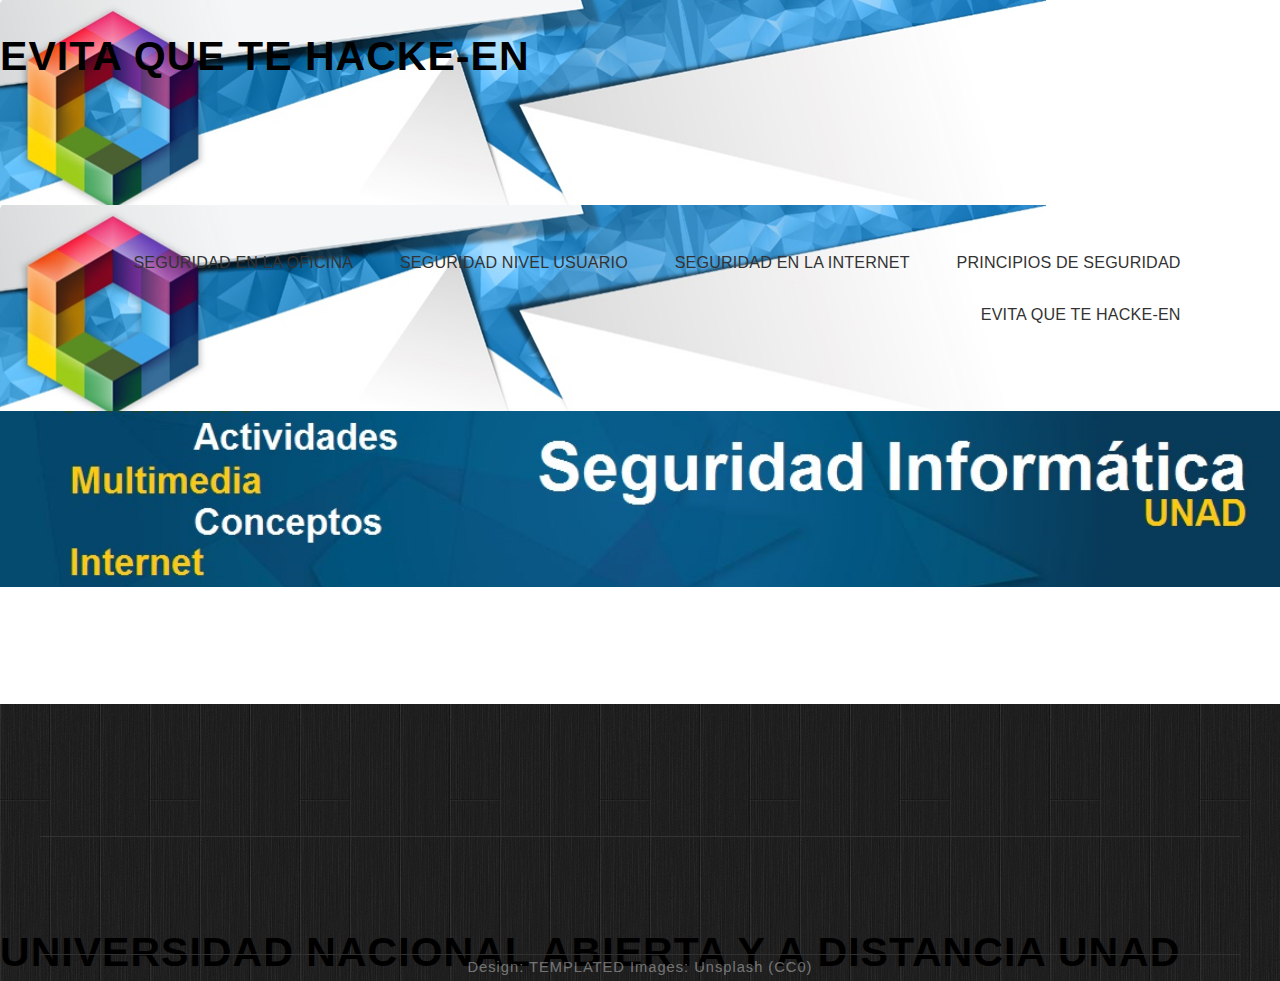
<file: evita que te hacke-en.html>
<!DOCTYPE html>
<html lang ="es">
<head>
	<title>EVITA QUE TE HACKE-EN</title>
		<meta http-equiv="content-type" content="text/html; charset=utf-8" />
		<meta name="description" content="" />
		<meta name="keywords" content="" />
		<link href='http://fonts.googleapis.com/css?family=Roboto+Condensed:700italic,400,300,700' rel='stylesheet' type='text/css'>
		<!--[if lte IE 8]><script src="js/html5shiv.js"></script><![endif]-->
		<script src="http://ajax.googleapis.com/ajax/libs/jquery/1.11.0/jquery.min.js"></script>
		<script src="js/skel.min.js"></script>
		<script src="js/skel-panels.min.js"></script>
		<script src="js/init.js"></script>
		<noscript>
			<link rel="stylesheet" href="css/skel-noscript.css" />
			<link rel="stylesheet" href="css/style.css" />
			<link rel="stylesheet" href="css/style-desktop.css" />
			<link rel="stylesheet" href="css/normalize.css" />
		</noscript>
		<!--[if lte IE 8]><link rel="stylesheet" href="css/ie/v8.css" /><![endif]-->
		<!--[if lte IE 9]><link rel="stylesheet" href="css/ie/v9.css" /><![endif]-->
	<title></title>
</head>
<body>
	<!-- Header -->
	<div id="header"><!-- container i-->
			<div class="container" align="center">
					
				<!-- Logo -->
					<div id="logo">
						<h3><a href="#">Evita que te hacke-en</a></h3>
					</div>
				
				<!-- Nav -->

			</div>
		</div><!--container i-->
		<div id="header">
						
			<div class="container">
					
				<!-- Logo -->
					<!--<div id="logo">
						<h3><a href="#">Seguridad Informática</a></h3>
					</div>-->
				
				<!-- Nav -->

					<nav id="nav">
						<ul>
							
							<li><a href="index.html">Principios de Seguridad</a></li>
							<li><a href="index.html">Seguridad en la Internet</a></li>
							<li><a href="index.html">Seguridad Nivel Usuario</a></li> 
							<li><a href="index.html">Seguridad en la oficina</a></li>
							<li><a href="index.html">Evita que te hacke-en</a></li>
						</ul>
						<!--<ul class="contact">
							<li><a href="#" class="icon icon-twitter"><span>Twitter</span></a></li>
							<li><a href="#" class="icon icon-facebook"><span>Facebook</span></a></li>
							<li><a href="#" class="icon icon-dribbble"><span>Dribbble</span></a></li>
							<li><a href="#" class="icon icon-tumblr"><span>Tumblr</span></a></li>
							<li><a href="#" class="icon icon-rss"><span>Pinterest</span></a></li>
						</ul>-->
					</nav>
			</div>
		</div>
	<!-- Header -->
		
	<!-- Banner -->
		<div id="banner">
			<div class="container">
			</div>
		</div>
	<!-- /Banner -->

	<!-- Main -->
		<div id="page">

			<!-- Extra -->
			
		</div>
	<!-- /Main -->

	<!-- Featured -->
		<div id="featured">
			<div class="container">
				<div class="row">
					<section class="4u">
						
					</section>
				</div>
				<div class="divider"></div>
			</div>
		</div>
	<!-- /Featured -->

	<!-- Footer -->
		<div id="footer">
		<div class="container" align="center">
					
				<!-- Logo -->
					<div id="logo">
						<h3><a href="#">Universidad Nacional Abierta y a Distancia UNAD</a></h3>
					</div>
				
				<!-- Nav -->

			</div>
		</div>
	<!-- /Footer -->

	<!-- Copyright -->
		<div id="copyright" class="container">
			Design: <a href="http://templated.co">TEMPLATED</a> Images: <a href="http://unsplash.com">Unsplash</a> (<a href="http://unsplash.com/cc0">CC0</a>)
		</div>

   		<script src="js/jquery-3.3.1.js"></script>
		<script src="js/modernizr-custom.js"></script>
		<script src="js/prefixfree.js"></script>
</body>
</html>
</file>
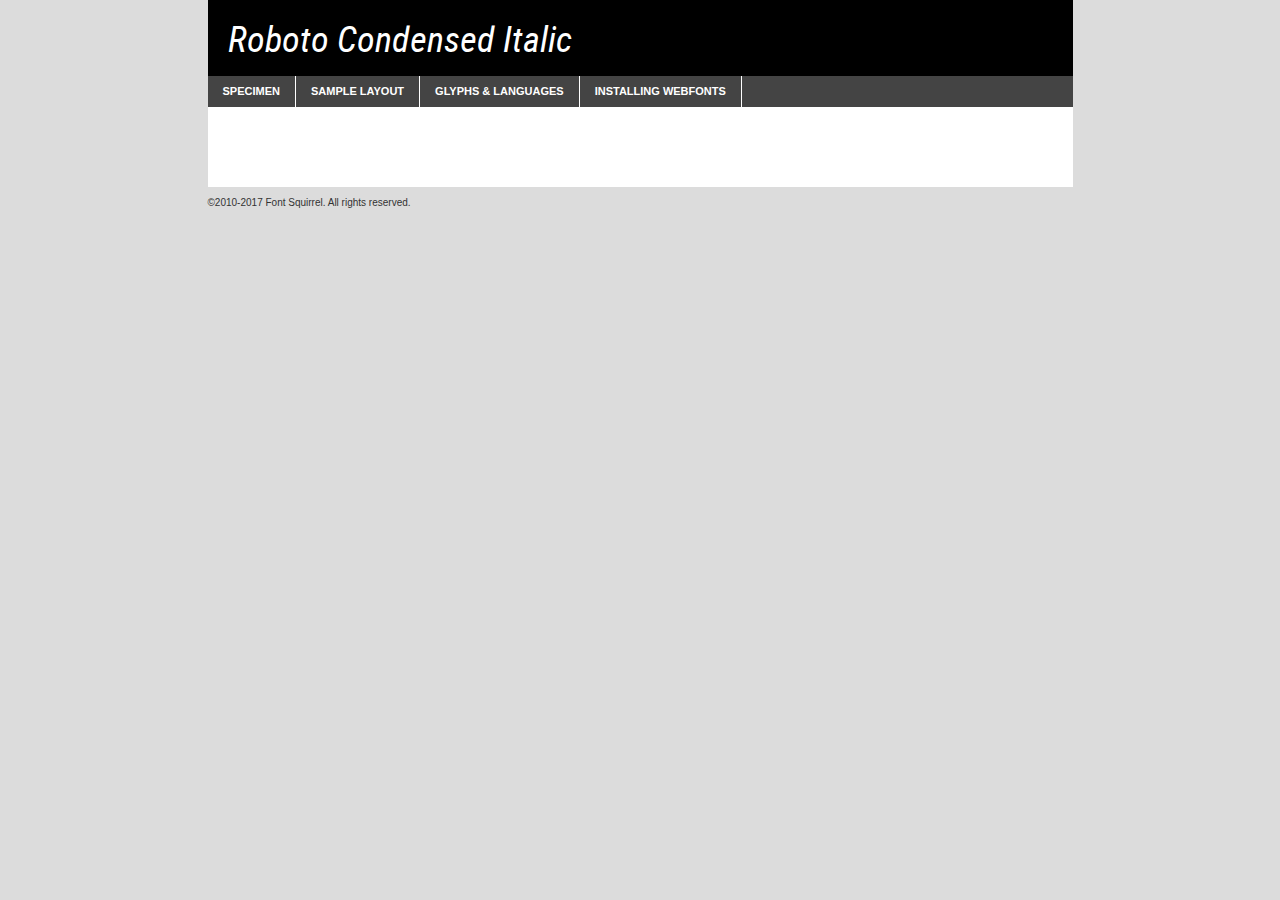
<file: font/robotocondensed-italic-demo.html>
<!DOCTYPE html PUBLIC "-//W3C//DTD XHTML 1.0 Transitional//EN"
	"http://www.w3.org/TR/xhtml1/DTD/xhtml1-transitional.dtd">

<html xmlns="http://www.w3.org/1999/xhtml" xml:lang="en" lang="en">
<head>
	<meta http-equiv="Content-Type" content="text/html; charset=utf-8" />
	<script src="http://ajax.googleapis.com/ajax/libs/jquery/1.7.2/jquery.min.js" type="text/javascript" charset="utf-8"></script>
	<script type="text/javascript">
	(function($){$.fn.easyTabs=function(option){var param=jQuery.extend({fadeSpeed:"fast",defaultContent:1,activeClass:'active'},option);$(this).each(function(){var thisId="#"+this.id;if(param.defaultContent==''){param.defaultContent=1;}
	if(typeof param.defaultContent=="number")
	{var defaultTab=$(thisId+" .tabs li:eq("+(param.defaultContent-1)+") a").attr('href').substr(1);}else{var defaultTab=param.defaultContent;}
	$(thisId+" .tabs li a").each(function(){var tabToHide=$(this).attr('href').substr(1);$("#"+tabToHide).addClass('easytabs-tab-content');});hideAll();changeContent(defaultTab);function hideAll(){$(thisId+" .easytabs-tab-content").hide();}
	function changeContent(tabId){hideAll();$(thisId+" .tabs li").removeClass(param.activeClass);$(thisId+" .tabs li a[href=#"+tabId+"]").closest('li').addClass(param.activeClass);if(param.fadeSpeed!="none")
	{$(thisId+" #"+tabId).fadeIn(param.fadeSpeed);}else{$(thisId+" #"+tabId).show();}}
	$(thisId+" .tabs li").click(function(){var tabId=$(this).find('a').attr('href').substr(1);changeContent(tabId);return false;});});}})(jQuery);
	</script>
	<link rel="stylesheet" href="specimen_files/specimen_stylesheet.css" type="text/css" charset="utf-8" />
	<link rel="stylesheet" href="stylesheet.css" type="text/css" charset="utf-8" />

	<style type="text/css">
					body{
				font-family: 'roboto_condenseditalic';
							}
		</style>

	<title>Roboto Condensed Italic Specimen</title>
	
	
	<script type="text/javascript" charset="utf-8">
		$(document).ready(function() {
			$('#container').easyTabs({defaultContent:1});
		});
	</script>
</head>

<body>
<div id="container">
	<div id="header">
		Roboto Condensed Italic	</div>
	<ul class="tabs">
		<li><a href="#specimen">Specimen</a></li>
		<li><a href="#layout">Sample Layout</a></li>
				<li><a href="#glyphs">Glyphs &amp; Languages</a></li>
		<li><a href="#installing">Installing Webfonts</a></li>
		
	</ul>
	
	<div id="main_content">

		
			<div id="specimen">
		
				<div class="section">
					<div class="grid12 firstcol">
						<div class="huge">AaBb</div>
					</div>
				</div>
		
				<div class="section">
					<div class="glyph_range">A&#x200B;B&#x200b;C&#x200b;D&#x200b;E&#x200b;F&#x200b;G&#x200b;H&#x200b;I&#x200b;J&#x200b;K&#x200b;L&#x200b;M&#x200b;N&#x200b;O&#x200b;P&#x200b;Q&#x200b;R&#x200b;S&#x200b;T&#x200b;U&#x200b;V&#x200b;W&#x200b;X&#x200b;Y&#x200b;Z&#x200b;a&#x200b;b&#x200b;c&#x200b;d&#x200b;e&#x200b;f&#x200b;g&#x200b;h&#x200b;i&#x200b;j&#x200b;k&#x200b;l&#x200b;m&#x200b;n&#x200b;o&#x200b;p&#x200b;q&#x200b;r&#x200b;s&#x200b;t&#x200b;u&#x200b;v&#x200b;w&#x200b;x&#x200b;y&#x200b;z&#x200b;1&#x200b;2&#x200b;3&#x200b;4&#x200b;5&#x200b;6&#x200b;7&#x200b;8&#x200b;9&#x200b;0&#x200b;&amp;&#x200b;.&#x200b;,&#x200b;?&#x200b;!&#x200b;&#64;&#x200b;(&#x200b;)&#x200b;#&#x200b;$&#x200b;%&#x200b;*&#x200b;+&#x200b;-&#x200b;=&#x200b;:&#x200b;;</div>
				</div>
				<div class="section">
					<div class="grid12 firstcol">
						<table class="sample_table">
							<tr><td>10</td><td class="size10">abcdefghijklmnopqrstuvwxyzABCDEFGHIJKLMNOPQRSTUVWXYZ0123456789abcdefghijklmnopqrstuvwxyzABCDEFGHIJKLMNOPQRSTUVWXYZ0123456789abcdefghijklmnopqrstuvwxyzABCDEFGHIJKLMNOPQRSTUVWXYZ</td></tr>
							<tr><td>11</td><td class="size11">abcdefghijklmnopqrstuvwxyzABCDEFGHIJKLMNOPQRSTUVWXYZ0123456789abcdefghijklmnopqrstuvwxyzABCDEFGHIJKLMNOPQRSTUVWXYZ0123456789abcdefghijklmnopqrstuvwxyzABCDEFGHIJKLMNOPQRSTUVWXYZ</td></tr>
							<tr><td>12</td><td class="size12">abcdefghijklmnopqrstuvwxyzABCDEFGHIJKLMNOPQRSTUVWXYZ0123456789abcdefghijklmnopqrstuvwxyzABCDEFGHIJKLMNOPQRSTUVWXYZ0123456789abcdefghijklmnopqrstuvwxyzABCDEFGHIJKLMNOPQRSTUVWXYZ</td></tr>
							<tr><td>13</td><td class="size13">abcdefghijklmnopqrstuvwxyzABCDEFGHIJKLMNOPQRSTUVWXYZ0123456789abcdefghijklmnopqrstuvwxyzABCDEFGHIJKLMNOPQRSTUVWXYZ0123456789abcdefghijklmnopqrstuvwxyzABCDEFGHIJKLMNOPQRSTUVWXYZ</td></tr>
							<tr><td>14</td><td class="size14">abcdefghijklmnopqrstuvwxyzABCDEFGHIJKLMNOPQRSTUVWXYZ0123456789abcdefghijklmnopqrstuvwxyzABCDEFGHIJKLMNOPQRSTUVWXYZ0123456789abcdefghijklmnopqrstuvwxyzABCDEFGHIJKLMNOPQRSTUVWXYZ</td></tr>
							<tr><td>16</td><td class="size16">abcdefghijklmnopqrstuvwxyzABCDEFGHIJKLMNOPQRSTUVWXYZ0123456789abcdefghijklmnopqrstuvwxyzABCDEFGHIJKLMNOPQRSTUVWXYZ</td></tr>
							<tr><td>18</td><td class="size18">abcdefghijklmnopqrstuvwxyzABCDEFGHIJKLMNOPQRSTUVWXYZ0123456789abcdefghijklmnopqrstuvwxyzABCDEFGHIJKLMNOPQRSTUVWXYZ</td></tr>
							<tr><td>20</td><td class="size20">abcdefghijklmnopqrstuvwxyzABCDEFGHIJKLMNOPQRSTUVWXYZ0123456789abcdefghijklmnopqrstuvwxyzABCDEFGHIJKLMNOPQRSTUVWXYZ</td></tr>
							<tr><td>24</td><td class="size24">abcdefghijklmnopqrstuvwxyzABCDEFGHIJKLMNOPQRSTUVWXYZ0123456789abcdefghijklmnopqrstuvwxyzABCDEFGHIJKLMNOPQRSTUVWXYZ</td></tr>
							<tr><td>30</td><td class="size30">abcdefghijklmnopqrstuvwxyzABCDEFGHIJKLMNOPQRSTUVWXYZ0123456789abcdefghijklmnopqrstuvwxyzABCDEFGHIJKLMNOPQRSTUVWXYZ</td></tr>
							<tr><td>36</td><td class="size36">abcdefghijklmnopqrstuvwxyzABCDEFGHIJKLMNOPQRSTUVWXYZ0123456789abcdefghijklmnopqrstuvwxyzABCDEFGHIJKLMNOPQRSTUVWXYZ</td></tr>
							<tr><td>48</td><td class="size48">abcdefghijklmnopqrstuvwxyzABCDEFGHIJKLMNOPQRSTUVWXYZ0123456789abcdefghijklmnopqrstuvwxyzABCDEFGHIJKLMNOPQRSTUVWXYZ</td></tr>
							<tr><td>60</td><td class="size60">abcdefghijklmnopqrstuvwxyzABCDEFGHIJKLMNOPQRSTUVWXYZ0123456789abcdefghijklmnopqrstuvwxyzABCDEFGHIJKLMNOPQRSTUVWXYZ</td></tr>
							<tr><td>72</td><td class="size72">abcdefghijklmnopqrstuvwxyzABCDEFGHIJKLMNOPQRSTUVWXYZ0123456789abcdefghijklmnopqrstuvwxyzABCDEFGHIJKLMNOPQRSTUVWXYZ</td></tr>
							<tr><td>90</td><td class="size90">abcdefghijklmnopqrstuvwxyzABCDEFGHIJKLMNOPQRSTUVWXYZ0123456789abcdefghijklmnopqrstuvwxyzABCDEFGHIJKLMNOPQRSTUVWXYZ</td></tr>
						</table>
				
					</div>
			
				</div>
		
		
		
								<div class="section" id="bodycomparison">


										<div id="xheight">
				<div class="fontbody">&#x25FC;&#x25FC;&#x25FC;&#x25FC;&#x25FC;&#x25FC;&#x25FC;&#x25FC;&#x25FC;&#x25FC;&#x25FC;&#x25FC;&#x25FC;&#x25FC;&#x25FC;&#x25FC;&#x25FC;&#x25FC;&#x25FC;&#x25FC;&#x25FC;&#x25FC;&#x25FC;&#x25FC;&#x25FC;&#x25FC;&#x25FC;&#x25FC;&#x25FC;&#x25FC;&#x25FC;&#x25FC;&#x25FC;&#x25FC;&#x25FC;&#x25FC;&#x25FC;&#x25FC;&#x25FC;&#x25FC;&#x25FC;&#x25FC;&#x25FC;&#x25FC;&#x25FC;&#x25FC;&#x25FC;&#x25FC;&#x25FC;&#x25FC;&#x25FC;&#x25FC;&#x25FC;&#x25FC;&#x25FC;&#x25FC;&#x25FC;&#x25FC;&#x25FC;&#x25FC;&#x25FC;&#x25FC;&#x25FC;&#x25FC;&#x25FC;&#x25FC;&#x25FC;&#x25FC;&#x25FC;&#x25FC;&#x25FC;&#x25FC;&#x25FC;&#x25FC;&#x25FC;&#x25FC;&#x25FC;&#x25FC;&#x25FC;&#x25FC;&#x25FC;&#x25FC;&#x25FC;&#x25FC;&#x25FC;&#x25FC;&#x25FC;&#x25FC;&#x25FC;&#x25FC;&#x25FC;&#x25FC;&#x25FC;&#x25FC;&#x25FC;&#x25FC;&#x25FC;&#x25FC;&#x25FC;body</div><div class="arialbody">body</div><div class="verdanabody">body</div><div class="georgiabody">body</div></div>
										<div class="fontbody" style="z-index:1">
											body<span>Roboto Condensed Italic</span>
										</div>
										<div class="arialbody" style="z-index:1">
											body<span>Arial</span>
										</div>
										<div class="verdanabody" style="z-index:1">
											body<span>Verdana</span>
										</div>
										<div class="georgiabody" style="z-index:1">
											body<span>Georgia</span>
										</div>



								</div>
		
		
				<div class="section psample psample_row1" id="">
					
					<div class="grid2 firstcol">
						<p class="size10"><span>10.</span>Aenean lacinia bibendum nulla sed consectetur. Fusce dapibus, tellus ac cursus commodo, tortor mauris condimentum nibh, ut fermentum massa justo sit amet risus. Nullam id dolor id nibh ultricies vehicula ut id elit. Cum sociis natoque penatibus et magnis dis parturient montes, nascetur ridiculus mus. Nulla vitae elit libero, a pharetra augue.</p>
			
					</div>
					<div class="grid3">
						<p class="size11"><span>11.</span>Aenean lacinia bibendum nulla sed consectetur. Fusce dapibus, tellus ac cursus commodo, tortor mauris condimentum nibh, ut fermentum massa justo sit amet risus. Nullam id dolor id nibh ultricies vehicula ut id elit. Cum sociis natoque penatibus et magnis dis parturient montes, nascetur ridiculus mus. Nulla vitae elit libero, a pharetra augue.</p>
			
					</div>
					<div class="grid3">
						<p class="size12"><span>12.</span>Aenean lacinia bibendum nulla sed consectetur. Fusce dapibus, tellus ac cursus commodo, tortor mauris condimentum nibh, ut fermentum massa justo sit amet risus. Nullam id dolor id nibh ultricies vehicula ut id elit. Cum sociis natoque penatibus et magnis dis parturient montes, nascetur ridiculus mus. Nulla vitae elit libero, a pharetra augue.</p>
			
					</div>
					<div class="grid4">
						<p class="size13"><span>13.</span>Aenean lacinia bibendum nulla sed consectetur. Fusce dapibus, tellus ac cursus commodo, tortor mauris condimentum nibh, ut fermentum massa justo sit amet risus. Nullam id dolor id nibh ultricies vehicula ut id elit. Cum sociis natoque penatibus et magnis dis parturient montes, nascetur ridiculus mus. Nulla vitae elit libero, a pharetra augue.</p>
			
					</div>
					<div class="white_blend"></div>
					
				</div>
				<div class="section psample psample_row2" id="">
					<div class="grid3 firstcol">
						<p class="size14"><span>14.</span>Aenean lacinia bibendum nulla sed consectetur. Fusce dapibus, tellus ac cursus commodo, tortor mauris condimentum nibh, ut fermentum massa justo sit amet risus. Nullam id dolor id nibh ultricies vehicula ut id elit. Cum sociis natoque penatibus et magnis dis parturient montes, nascetur ridiculus mus. Nulla vitae elit libero, a pharetra augue.</p>
			
					</div>
					<div class="grid4">
						<p class="size16"><span>16.</span>Aenean lacinia bibendum nulla sed consectetur. Fusce dapibus, tellus ac cursus commodo, tortor mauris condimentum nibh, ut fermentum massa justo sit amet risus. Nullam id dolor id nibh ultricies vehicula ut id elit. Cum sociis natoque penatibus et magnis dis parturient montes, nascetur ridiculus mus. Nulla vitae elit libero, a pharetra augue.</p>
			
					</div>
					<div class="grid5">
						<p class="size18"><span>18.</span>Aenean lacinia bibendum nulla sed consectetur. Fusce dapibus, tellus ac cursus commodo, tortor mauris condimentum nibh, ut fermentum massa justo sit amet risus. Nullam id dolor id nibh ultricies vehicula ut id elit. Cum sociis natoque penatibus et magnis dis parturient montes, nascetur ridiculus mus. Nulla vitae elit libero, a pharetra augue.</p>
			
					</div>

					<div class="white_blend"></div>

				</div>
				
				<div class="section psample psample_row3" id="">
					<div class="grid5 firstcol">
						<p class="size20"><span>20.</span>Aenean lacinia bibendum nulla sed consectetur. Fusce dapibus, tellus ac cursus commodo, tortor mauris condimentum nibh, ut fermentum massa justo sit amet risus. Nullam id dolor id nibh ultricies vehicula ut id elit. Cum sociis natoque penatibus et magnis dis parturient montes, nascetur ridiculus mus. Nulla vitae elit libero, a pharetra augue.</p>
					</div>
					<div class="grid7">
						<p class="size24"><span>24.</span>Aenean lacinia bibendum nulla sed consectetur. Fusce dapibus, tellus ac cursus commodo, tortor mauris condimentum nibh, ut fermentum massa justo sit amet risus. Nullam id dolor id nibh ultricies vehicula ut id elit. Cum sociis natoque penatibus et magnis dis parturient montes, nascetur ridiculus mus. Nulla vitae elit libero, a pharetra augue.</p>
					</div>
					
					<div class="white_blend"></div>
					
				</div>
				
				<div class="section psample psample_row4" id="">
					<div class="grid12 firstcol">
						<p class="size30"><span>30.</span>Aenean lacinia bibendum nulla sed consectetur. Fusce dapibus, tellus ac cursus commodo, tortor mauris condimentum nibh, ut fermentum massa justo sit amet risus. Nullam id dolor id nibh ultricies vehicula ut id elit. Cum sociis natoque penatibus et magnis dis parturient montes, nascetur ridiculus mus. Nulla vitae elit libero, a pharetra augue.</p>
					</div>
					<div class="white_blend"></div>
					
				</div>
				
				
				
				<div class="section psample psample_row1 fullreverse">
					<div class="grid2 firstcol">
						<p class="size10"><span>10.</span>Aenean lacinia bibendum nulla sed consectetur. Fusce dapibus, tellus ac cursus commodo, tortor mauris condimentum nibh, ut fermentum massa justo sit amet risus. Nullam id dolor id nibh ultricies vehicula ut id elit. Cum sociis natoque penatibus et magnis dis parturient montes, nascetur ridiculus mus. Nulla vitae elit libero, a pharetra augue.</p>
			
					</div>
					<div class="grid3">
						<p class="size11"><span>11.</span>Aenean lacinia bibendum nulla sed consectetur. Fusce dapibus, tellus ac cursus commodo, tortor mauris condimentum nibh, ut fermentum massa justo sit amet risus. Nullam id dolor id nibh ultricies vehicula ut id elit. Cum sociis natoque penatibus et magnis dis parturient montes, nascetur ridiculus mus. Nulla vitae elit libero, a pharetra augue.</p>
			
					</div>
					<div class="grid3">
						<p class="size12"><span>12.</span>Aenean lacinia bibendum nulla sed consectetur. Fusce dapibus, tellus ac cursus commodo, tortor mauris condimentum nibh, ut fermentum massa justo sit amet risus. Nullam id dolor id nibh ultricies vehicula ut id elit. Cum sociis natoque penatibus et magnis dis parturient montes, nascetur ridiculus mus. Nulla vitae elit libero, a pharetra augue.</p>
			
					</div>
					<div class="grid4">
						<p class="size13"><span>13.</span>Aenean lacinia bibendum nulla sed consectetur. Fusce dapibus, tellus ac cursus commodo, tortor mauris condimentum nibh, ut fermentum massa justo sit amet risus. Nullam id dolor id nibh ultricies vehicula ut id elit. Cum sociis natoque penatibus et magnis dis parturient montes, nascetur ridiculus mus. Nulla vitae elit libero, a pharetra augue.</p>
			
					</div>
					<div class="black_blend"></div>
					
				</div>
				
				<div class="section psample psample_row2 fullreverse">
					<div class="grid3 firstcol">
						<p class="size14"><span>14.</span>Aenean lacinia bibendum nulla sed consectetur. Fusce dapibus, tellus ac cursus commodo, tortor mauris condimentum nibh, ut fermentum massa justo sit amet risus. Nullam id dolor id nibh ultricies vehicula ut id elit. Cum sociis natoque penatibus et magnis dis parturient montes, nascetur ridiculus mus. Nulla vitae elit libero, a pharetra augue.</p>
			
					</div>
					<div class="grid4">
						<p class="size16"><span>16.</span>Aenean lacinia bibendum nulla sed consectetur. Fusce dapibus, tellus ac cursus commodo, tortor mauris condimentum nibh, ut fermentum massa justo sit amet risus. Nullam id dolor id nibh ultricies vehicula ut id elit. Cum sociis natoque penatibus et magnis dis parturient montes, nascetur ridiculus mus. Nulla vitae elit libero, a pharetra augue.</p>
			
					</div>
					<div class="grid5">
						<p class="size18"><span>18.</span>Aenean lacinia bibendum nulla sed consectetur. Fusce dapibus, tellus ac cursus commodo, tortor mauris condimentum nibh, ut fermentum massa justo sit amet risus. Nullam id dolor id nibh ultricies vehicula ut id elit. Cum sociis natoque penatibus et magnis dis parturient montes, nascetur ridiculus mus. Nulla vitae elit libero, a pharetra augue.</p>
			
					</div>
					<div class="black_blend"></div>

				</div>
				
				<div class="section psample fullreverse psample_row3" id="">
					<div class="grid5 firstcol">
						<p class="size20"><span>20.</span>Aenean lacinia bibendum nulla sed consectetur. Fusce dapibus, tellus ac cursus commodo, tortor mauris condimentum nibh, ut fermentum massa justo sit amet risus. Nullam id dolor id nibh ultricies vehicula ut id elit. Cum sociis natoque penatibus et magnis dis parturient montes, nascetur ridiculus mus. Nulla vitae elit libero, a pharetra augue.</p>
					</div>
					<div class="grid7">
						<p class="size24"><span>24.</span>Aenean lacinia bibendum nulla sed consectetur. Fusce dapibus, tellus ac cursus commodo, tortor mauris condimentum nibh, ut fermentum massa justo sit amet risus. Nullam id dolor id nibh ultricies vehicula ut id elit. Cum sociis natoque penatibus et magnis dis parturient montes, nascetur ridiculus mus. Nulla vitae elit libero, a pharetra augue.</p>
					</div>
					
					<div class="black_blend"></div>
					
				</div>
				
				<div class="section psample fullreverse psample_row4" id="" style="border-bottom: 20px #000 solid;">
					<div class="grid12 firstcol">
						<p class="size30"><span>30.</span>Aenean lacinia bibendum nulla sed consectetur. Fusce dapibus, tellus ac cursus commodo, tortor mauris condimentum nibh, ut fermentum massa justo sit amet risus. Nullam id dolor id nibh ultricies vehicula ut id elit. Cum sociis natoque penatibus et magnis dis parturient montes, nascetur ridiculus mus. Nulla vitae elit libero, a pharetra augue.</p>
					</div>
					<div class="black_blend"></div>
					
				</div>
				
				
				
				
			</div>
			
			<div id="layout">
				
				<div class="section">
					
					<div class="grid12 firstcol">
						<h1>Lorem Ipsum Dolor</h1>
						<h2>Etiam porta sem malesuada magna mollis euismod</h2>
						
						<p class="byline">By <a href="#link">Aenean Lacinia</a></p>
					</div>
				</div>
				<div class="section">
					<div class="grid8 firstcol">
						<p class="large">Donec sed odio dui. Morbi leo risus, porta ac consectetur ac, vestibulum at eros. Fusce dapibus, tellus ac cursus commodo, tortor mauris condimentum nibh, ut fermentum massa justo sit amet risus. </p>

						
						<h3>Pellentesque ornare sem</h3>

						<p>Maecenas sed diam eget risus varius blandit sit amet non magna. Maecenas faucibus mollis interdum. Donec ullamcorper nulla non metus auctor fringilla. Nullam id dolor id nibh ultricies vehicula ut id elit. Nullam id dolor id nibh ultricies vehicula ut id elit. </p>

						<p>Aenean eu leo quam. Pellentesque ornare sem lacinia quam venenatis vestibulum. Lorem ipsum dolor sit amet, consectetur adipiscing elit. Cum sociis natoque penatibus et magnis dis parturient montes, nascetur ridiculus mus. </p>

						<p>Nulla vitae elit libero, a pharetra augue. Praesent commodo cursus magna, vel scelerisque nisl consectetur et. Aenean lacinia bibendum nulla sed consectetur. </p>

						<p>Nullam quis risus eget urna mollis ornare vel eu leo. Nullam quis risus eget urna mollis ornare vel eu leo. Maecenas sed diam eget risus varius blandit sit amet non magna. Donec ullamcorper nulla non metus auctor fringilla. </p>

						<h3>Cras mattis consectetur</h3>

						<p>Aenean eu leo quam. Pellentesque ornare sem lacinia quam venenatis vestibulum. Aenean lacinia bibendum nulla sed consectetur. Integer posuere erat a ante venenatis dapibus posuere velit aliquet. Cras mattis consectetur purus sit amet fermentum. </p>

						<p>Nullam id dolor id nibh ultricies vehicula ut id elit. Nullam quis risus eget urna mollis ornare vel eu leo. Cras mattis consectetur purus sit amet fermentum.</p>
					</div>
					
					<div class="grid4 sidebar">
						
						<div class="box reverse">
							<p class="last">Nullam quis risus eget urna mollis ornare vel eu leo. Donec ullamcorper nulla non metus auctor fringilla. Cras mattis consectetur purus sit amet fermentum. Sed posuere consectetur est at lobortis. Lorem ipsum dolor sit amet, consectetur adipiscing elit. </p>
						</div>
						
						<p class="caption">Maecenas sed diam eget risus varius.</p>

						<p>Vestibulum id ligula porta felis euismod semper. Integer posuere erat a ante venenatis dapibus posuere velit aliquet. Vestibulum id ligula porta felis euismod semper. Sed posuere consectetur est at lobortis. Maecenas sed diam eget risus varius blandit sit amet non magna. Fusce dapibus, tellus ac cursus commodo, tortor mauris condimentum nibh, ut fermentum massa justo sit amet risus. </p>

					

						<p>Duis mollis, est non commodo luctus, nisi erat porttitor ligula, eget lacinia odio sem nec elit. Aenean lacinia bibendum nulla sed consectetur. Vivamus sagittis lacus vel augue laoreet rutrum faucibus dolor auctor. Aenean lacinia bibendum nulla sed consectetur. Nullam quis risus eget urna mollis ornare vel eu leo. </p>

						<p>Praesent commodo cursus magna, vel scelerisque nisl consectetur et. Donec ullamcorper nulla non metus auctor fringilla. Maecenas faucibus mollis interdum. Fusce dapibus, tellus ac cursus commodo, tortor mauris condimentum nibh, ut fermentum massa justo sit amet risus. </p>

					</div>
				</div>
				
			</div>


			



		<div id="glyphs">
			<div class="section">
				<div class="grid12 firstcol">
			
				<h1>Language Support</h1>
				<p>The subset of Roboto Condensed Italic in this kit supports the following languages:<br />
			
					Albanian, Basque, Breton, Chamorro, Danish, Dutch, English, Faroese, Finnish, French, Frisian, Galician, German, Icelandic, Italian, Malagasy, Norwegian, Portuguese, Spanish, Alsatian, Aragonese, Arapaho, Arrernte, Asturian, Aymara, Bislama, Cebuano, Corsican, Fijian, French_creole, Genoese, Gilbertese, Greenlandic, Haitian_creole, Hiligaynon, Hmong, Hopi, Ibanag, Iloko_ilokano, Indonesian, Interglossa_glosa, Interlingua, Irish_gaelic, Jerriais, Lojban, Lombard, Luxembourgeois, Manx, Mohawk, Norfolk_pitcairnese, Occitan, Oromo, Pangasinan, Papiamento, Piedmontese, Potawatomi, Rhaeto-romance, Romansh, Rotokas, Sami_lule, Samoan, Sardinian, Scots_gaelic, Seychelles_creole, Shona, Sicilian, Somali, Southern_ndebele, Swahili, Swati_swazi, Tagalog_filipino_pilipino, Tetum, Tok_pisin, Uyghur_latinized, Volapuk, Walloon, Warlpiri, Xhosa, Yapese, Zulu, Latinbasic, Ubasic, Demo				</p>
				<h1>Glyph Chart</h1>
				<p>The subset of Roboto Condensed Italic in this kit includes all the glyphs listed below. Unicode entities are included above each glyph to help you insert individual characters into your layout.</p>
				<div id="glyph_chart">
			
																														 <div><p>&amp;#2;</p>&#2;</div>
																				 <div><p>&amp;#13;</p>&#13;</div>
																				 <div><p>&amp;#32;</p>&#32;</div>
																				 <div><p>&amp;#33;</p>&#33;</div>
																				 <div><p>&amp;#34;</p>&#34;</div>
																				 <div><p>&amp;#35;</p>&#35;</div>
																				 <div><p>&amp;#36;</p>&#36;</div>
																				 <div><p>&amp;#37;</p>&#37;</div>
																				 <div><p>&amp;#38;</p>&#38;</div>
																				 <div><p>&amp;#39;</p>&#39;</div>
																				 <div><p>&amp;#40;</p>&#40;</div>
																				 <div><p>&amp;#41;</p>&#41;</div>
																				 <div><p>&amp;#42;</p>&#42;</div>
																				 <div><p>&amp;#43;</p>&#43;</div>
																				 <div><p>&amp;#44;</p>&#44;</div>
																				 <div><p>&amp;#45;</p>&#45;</div>
																				 <div><p>&amp;#46;</p>&#46;</div>
																				 <div><p>&amp;#47;</p>&#47;</div>
																				 <div><p>&amp;#48;</p>&#48;</div>
																				 <div><p>&amp;#49;</p>&#49;</div>
																				 <div><p>&amp;#50;</p>&#50;</div>
																				 <div><p>&amp;#51;</p>&#51;</div>
																				 <div><p>&amp;#52;</p>&#52;</div>
																				 <div><p>&amp;#53;</p>&#53;</div>
																				 <div><p>&amp;#54;</p>&#54;</div>
																				 <div><p>&amp;#55;</p>&#55;</div>
																				 <div><p>&amp;#56;</p>&#56;</div>
																				 <div><p>&amp;#57;</p>&#57;</div>
																				 <div><p>&amp;#58;</p>&#58;</div>
																				 <div><p>&amp;#59;</p>&#59;</div>
																				 <div><p>&amp;#60;</p>&#60;</div>
																				 <div><p>&amp;#61;</p>&#61;</div>
																				 <div><p>&amp;#62;</p>&#62;</div>
																				 <div><p>&amp;#63;</p>&#63;</div>
																				 <div><p>&amp;#64;</p>&#64;</div>
																				 <div><p>&amp;#65;</p>&#65;</div>
																				 <div><p>&amp;#66;</p>&#66;</div>
																				 <div><p>&amp;#67;</p>&#67;</div>
																				 <div><p>&amp;#68;</p>&#68;</div>
																				 <div><p>&amp;#69;</p>&#69;</div>
																				 <div><p>&amp;#70;</p>&#70;</div>
																				 <div><p>&amp;#71;</p>&#71;</div>
																				 <div><p>&amp;#72;</p>&#72;</div>
																				 <div><p>&amp;#73;</p>&#73;</div>
																				 <div><p>&amp;#74;</p>&#74;</div>
																				 <div><p>&amp;#75;</p>&#75;</div>
																				 <div><p>&amp;#76;</p>&#76;</div>
																				 <div><p>&amp;#77;</p>&#77;</div>
																				 <div><p>&amp;#78;</p>&#78;</div>
																				 <div><p>&amp;#79;</p>&#79;</div>
																				 <div><p>&amp;#80;</p>&#80;</div>
																				 <div><p>&amp;#81;</p>&#81;</div>
																				 <div><p>&amp;#82;</p>&#82;</div>
																				 <div><p>&amp;#83;</p>&#83;</div>
																				 <div><p>&amp;#84;</p>&#84;</div>
																				 <div><p>&amp;#85;</p>&#85;</div>
																				 <div><p>&amp;#86;</p>&#86;</div>
																				 <div><p>&amp;#87;</p>&#87;</div>
																				 <div><p>&amp;#88;</p>&#88;</div>
																				 <div><p>&amp;#89;</p>&#89;</div>
																				 <div><p>&amp;#90;</p>&#90;</div>
																				 <div><p>&amp;#91;</p>&#91;</div>
																				 <div><p>&amp;#92;</p>&#92;</div>
																				 <div><p>&amp;#93;</p>&#93;</div>
																				 <div><p>&amp;#94;</p>&#94;</div>
																				 <div><p>&amp;#95;</p>&#95;</div>
																				 <div><p>&amp;#96;</p>&#96;</div>
																				 <div><p>&amp;#97;</p>&#97;</div>
																				 <div><p>&amp;#98;</p>&#98;</div>
																				 <div><p>&amp;#99;</p>&#99;</div>
																				 <div><p>&amp;#100;</p>&#100;</div>
																				 <div><p>&amp;#101;</p>&#101;</div>
																				 <div><p>&amp;#102;</p>&#102;</div>
																				 <div><p>&amp;#103;</p>&#103;</div>
																				 <div><p>&amp;#104;</p>&#104;</div>
																				 <div><p>&amp;#105;</p>&#105;</div>
																				 <div><p>&amp;#106;</p>&#106;</div>
																				 <div><p>&amp;#107;</p>&#107;</div>
																				 <div><p>&amp;#108;</p>&#108;</div>
																				 <div><p>&amp;#109;</p>&#109;</div>
																				 <div><p>&amp;#110;</p>&#110;</div>
																				 <div><p>&amp;#111;</p>&#111;</div>
																				 <div><p>&amp;#112;</p>&#112;</div>
																				 <div><p>&amp;#113;</p>&#113;</div>
																				 <div><p>&amp;#114;</p>&#114;</div>
																				 <div><p>&amp;#115;</p>&#115;</div>
																				 <div><p>&amp;#116;</p>&#116;</div>
																				 <div><p>&amp;#117;</p>&#117;</div>
																				 <div><p>&amp;#118;</p>&#118;</div>
																				 <div><p>&amp;#119;</p>&#119;</div>
																				 <div><p>&amp;#120;</p>&#120;</div>
																				 <div><p>&amp;#121;</p>&#121;</div>
																				 <div><p>&amp;#122;</p>&#122;</div>
																				 <div><p>&amp;#123;</p>&#123;</div>
																				 <div><p>&amp;#124;</p>&#124;</div>
																				 <div><p>&amp;#125;</p>&#125;</div>
																				 <div><p>&amp;#126;</p>&#126;</div>
																				 <div><p>&amp;#160;</p>&#160;</div>
																				 <div><p>&amp;#161;</p>&#161;</div>
																				 <div><p>&amp;#162;</p>&#162;</div>
																				 <div><p>&amp;#163;</p>&#163;</div>
																				 <div><p>&amp;#164;</p>&#164;</div>
																				 <div><p>&amp;#165;</p>&#165;</div>
																				 <div><p>&amp;#166;</p>&#166;</div>
																				 <div><p>&amp;#167;</p>&#167;</div>
																				 <div><p>&amp;#168;</p>&#168;</div>
																				 <div><p>&amp;#169;</p>&#169;</div>
																				 <div><p>&amp;#170;</p>&#170;</div>
																				 <div><p>&amp;#171;</p>&#171;</div>
																				 <div><p>&amp;#172;</p>&#172;</div>
																				 <div><p>&amp;#173;</p>&#173;</div>
																				 <div><p>&amp;#174;</p>&#174;</div>
																				 <div><p>&amp;#175;</p>&#175;</div>
																				 <div><p>&amp;#176;</p>&#176;</div>
																				 <div><p>&amp;#177;</p>&#177;</div>
																				 <div><p>&amp;#178;</p>&#178;</div>
																				 <div><p>&amp;#179;</p>&#179;</div>
																				 <div><p>&amp;#180;</p>&#180;</div>
																				 <div><p>&amp;#181;</p>&#181;</div>
																				 <div><p>&amp;#182;</p>&#182;</div>
																				 <div><p>&amp;#183;</p>&#183;</div>
																				 <div><p>&amp;#184;</p>&#184;</div>
																				 <div><p>&amp;#185;</p>&#185;</div>
																				 <div><p>&amp;#186;</p>&#186;</div>
																				 <div><p>&amp;#187;</p>&#187;</div>
																				 <div><p>&amp;#188;</p>&#188;</div>
																				 <div><p>&amp;#189;</p>&#189;</div>
																				 <div><p>&amp;#190;</p>&#190;</div>
																				 <div><p>&amp;#191;</p>&#191;</div>
																				 <div><p>&amp;#192;</p>&#192;</div>
																				 <div><p>&amp;#193;</p>&#193;</div>
																				 <div><p>&amp;#194;</p>&#194;</div>
																				 <div><p>&amp;#195;</p>&#195;</div>
																				 <div><p>&amp;#196;</p>&#196;</div>
																				 <div><p>&amp;#197;</p>&#197;</div>
																				 <div><p>&amp;#198;</p>&#198;</div>
																				 <div><p>&amp;#199;</p>&#199;</div>
																				 <div><p>&amp;#200;</p>&#200;</div>
																				 <div><p>&amp;#201;</p>&#201;</div>
																				 <div><p>&amp;#202;</p>&#202;</div>
																				 <div><p>&amp;#203;</p>&#203;</div>
																				 <div><p>&amp;#204;</p>&#204;</div>
																				 <div><p>&amp;#205;</p>&#205;</div>
																				 <div><p>&amp;#206;</p>&#206;</div>
																				 <div><p>&amp;#207;</p>&#207;</div>
																				 <div><p>&amp;#208;</p>&#208;</div>
																				 <div><p>&amp;#209;</p>&#209;</div>
																				 <div><p>&amp;#210;</p>&#210;</div>
																				 <div><p>&amp;#211;</p>&#211;</div>
																				 <div><p>&amp;#212;</p>&#212;</div>
																				 <div><p>&amp;#213;</p>&#213;</div>
																				 <div><p>&amp;#214;</p>&#214;</div>
																				 <div><p>&amp;#215;</p>&#215;</div>
																				 <div><p>&amp;#216;</p>&#216;</div>
																				 <div><p>&amp;#217;</p>&#217;</div>
																				 <div><p>&amp;#218;</p>&#218;</div>
																				 <div><p>&amp;#219;</p>&#219;</div>
																				 <div><p>&amp;#220;</p>&#220;</div>
																				 <div><p>&amp;#221;</p>&#221;</div>
																				 <div><p>&amp;#222;</p>&#222;</div>
																				 <div><p>&amp;#223;</p>&#223;</div>
																				 <div><p>&amp;#224;</p>&#224;</div>
																				 <div><p>&amp;#225;</p>&#225;</div>
																				 <div><p>&amp;#226;</p>&#226;</div>
																				 <div><p>&amp;#227;</p>&#227;</div>
																				 <div><p>&amp;#228;</p>&#228;</div>
																				 <div><p>&amp;#229;</p>&#229;</div>
																				 <div><p>&amp;#230;</p>&#230;</div>
																				 <div><p>&amp;#231;</p>&#231;</div>
																				 <div><p>&amp;#232;</p>&#232;</div>
																				 <div><p>&amp;#233;</p>&#233;</div>
																				 <div><p>&amp;#234;</p>&#234;</div>
																				 <div><p>&amp;#235;</p>&#235;</div>
																				 <div><p>&amp;#236;</p>&#236;</div>
																				 <div><p>&amp;#237;</p>&#237;</div>
																				 <div><p>&amp;#238;</p>&#238;</div>
																				 <div><p>&amp;#239;</p>&#239;</div>
																				 <div><p>&amp;#240;</p>&#240;</div>
																				 <div><p>&amp;#241;</p>&#241;</div>
																				 <div><p>&amp;#242;</p>&#242;</div>
																				 <div><p>&amp;#243;</p>&#243;</div>
																				 <div><p>&amp;#244;</p>&#244;</div>
																				 <div><p>&amp;#245;</p>&#245;</div>
																				 <div><p>&amp;#246;</p>&#246;</div>
																				 <div><p>&amp;#247;</p>&#247;</div>
																				 <div><p>&amp;#248;</p>&#248;</div>
																				 <div><p>&amp;#249;</p>&#249;</div>
																				 <div><p>&amp;#250;</p>&#250;</div>
																				 <div><p>&amp;#251;</p>&#251;</div>
																				 <div><p>&amp;#252;</p>&#252;</div>
																				 <div><p>&amp;#253;</p>&#253;</div>
																				 <div><p>&amp;#254;</p>&#254;</div>
																				 <div><p>&amp;#255;</p>&#255;</div>
																				 <div><p>&amp;#338;</p>&#338;</div>
																				 <div><p>&amp;#339;</p>&#339;</div>
																				 <div><p>&amp;#376;</p>&#376;</div>
																				 <div><p>&amp;#710;</p>&#710;</div>
																				 <div><p>&amp;#732;</p>&#732;</div>
																				 <div><p>&amp;#8192;</p>&#8192;</div>
																				 <div><p>&amp;#8193;</p>&#8193;</div>
																				 <div><p>&amp;#8194;</p>&#8194;</div>
																				 <div><p>&amp;#8195;</p>&#8195;</div>
																				 <div><p>&amp;#8196;</p>&#8196;</div>
																				 <div><p>&amp;#8197;</p>&#8197;</div>
																				 <div><p>&amp;#8198;</p>&#8198;</div>
																				 <div><p>&amp;#8199;</p>&#8199;</div>
																				 <div><p>&amp;#8200;</p>&#8200;</div>
																				 <div><p>&amp;#8201;</p>&#8201;</div>
																				 <div><p>&amp;#8202;</p>&#8202;</div>
																				 <div><p>&amp;#8208;</p>&#8208;</div>
																				 <div><p>&amp;#8209;</p>&#8209;</div>
																				 <div><p>&amp;#8210;</p>&#8210;</div>
																				 <div><p>&amp;#8211;</p>&#8211;</div>
																				 <div><p>&amp;#8212;</p>&#8212;</div>
																				 <div><p>&amp;#8216;</p>&#8216;</div>
																				 <div><p>&amp;#8217;</p>&#8217;</div>
																				 <div><p>&amp;#8218;</p>&#8218;</div>
																				 <div><p>&amp;#8220;</p>&#8220;</div>
																				 <div><p>&amp;#8221;</p>&#8221;</div>
																				 <div><p>&amp;#8222;</p>&#8222;</div>
																				 <div><p>&amp;#8226;</p>&#8226;</div>
																				 <div><p>&amp;#8230;</p>&#8230;</div>
																				 <div><p>&amp;#8239;</p>&#8239;</div>
																				 <div><p>&amp;#8249;</p>&#8249;</div>
																				 <div><p>&amp;#8250;</p>&#8250;</div>
																				 <div><p>&amp;#8287;</p>&#8287;</div>
																				 <div><p>&amp;#8364;</p>&#8364;</div>
																				 <div><p>&amp;#8482;</p>&#8482;</div>
																				 <div><p>&amp;#9724;</p>&#9724;</div>
																				 <div><p>&amp;#64257;</p>&#64257;</div>
																				 <div><p>&amp;#64258;</p>&#64258;</div>
																				 <div><p>&amp;#64259;</p>&#64259;</div>
																				 <div><p>&amp;#64260;</p>&#64260;</div>
																												</div>	
				</div>
		
		
			</div>
		</div>
		
		
		<div id="specs">
			
		</div>
	
		<div id="installing">
			<div class="section">
				<div class="grid7 firstcol">
					<h1>Installing Webfonts</h1>
					
					<p>Webfonts are supported by all major browser platforms but not all in the same way. There are currently four different font formats that must be included in order to target all browsers. This includes TTF, WOFF, EOT and SVG.</p>
					
					<h2>1. Upload your webfonts</h2>
					<p>You must upload your webfont kit to your website. They should be in or near the same directory as your CSS files.</p>
					
					<h2>2. Include the webfont stylesheet</h2>
					<p>A special CSS @font-face declaration helps the various browsers select the appropriate font it needs without causing you a bunch of headaches. Learn more about this syntax by reading the <a href="https://www.fontspring.com/blog/further-hardening-of-the-bulletproof-syntax">Fontspring blog post</a> about it. The code for it is as follows:</p>


<code>
@font-face{ 
	font-family: 'MyWebFont';
	src: url('WebFont.eot');
	src: url('WebFont.eot?#iefix') format('embedded-opentype'),
	     url('WebFont.woff') format('woff'),
	     url('WebFont.ttf') format('truetype'),
	     url('WebFont.svg#webfont') format('svg');
}
</code>

	<p>We've already gone ahead and generated the code for you. All you have to do is link to the stylesheet in your HTML, like this:</p>
	<code>&lt;link rel=&quot;stylesheet&quot; href=&quot;stylesheet.css&quot; type=&quot;text/css&quot; charset=&quot;utf-8&quot; /&gt;</code>

					<h2>3. Modify your own stylesheet</h2>
					<p>To take advantage of your new fonts, you must tell your stylesheet to use them. Look at the original @font-face declaration above and find the property called "font-family." The name linked there will be what you use to reference the font. Prepend that webfont name to the font stack in the "font-family" property, inside the selector you want to change. For example:</p>
<code>p { font-family: 'WebFont', Arial, sans-serif; }</code>

<h2>4. Test</h2>
<p>Getting webfonts to work cross-browser <em>can</em> be tricky. Use the information in the sidebar to help you if you find that fonts aren't loading in a particular browser.</p>
				</div>
				
				<div class="grid5 sidebar">
					<div class="box">
						<h2>Troubleshooting<br />Font-Face Problems</h2>
						<p>Having trouble getting your webfonts to load in your new website? Here are some tips to sort out what might be the problem.</p>

						<h3>Fonts not showing in any browser</h3>

						<p>This sounds like you need to work on the plumbing. You either did not upload the fonts to the correct directory, or you did not link the fonts properly in the CSS. If you've confirmed that all this is correct and you still have a problem, take a look at your .htaccess file and see if requests are getting intercepted.</p>

						<h3>Fonts not loading in iPhone or iPad</h3>

						<p>The most common problem here is that you are serving the fonts from an IIS server. IIS refuses to serve files that have unknown MIME types. If that is the case, you must set the MIME type for SVG to "image/svg+xml" in the server settings. Follow these instructions from Microsoft if you need help.</p>

						<h3>Fonts not loading in Firefox</h3>

						<p>The primary reason for this failure? You are still using a version Firefox older than 3.5. So upgrade already! If that isn't it, then you are very likely serving fonts from a different domain. Firefox requires that all font assets be served from the same domain. Lastly it is possible that you need to add WOFF to your list of MIME types (if you are serving via IIS.)</p>

						<h3>Fonts not loading in IE</h3>

						<p>Are you looking at Internet Explorer on an actual Windows machine or are you cheating by using a service like Adobe BrowserLab? Many of these screenshot services do not render @font-face for IE. Best to test it on a real machine.</p>

						<h3>Fonts not loading in IE9</h3>

						<p>IE9, like Firefox, requires that fonts be served from the same domain as the website. Make sure that is the case.</p>
					</div>
				</div>
			</div>
			
		</div>
	
	</div>
	<div id="footer">
		<p>&copy;2010-2017 Font Squirrel. All rights reserved.</p>
	</div>
</div>
</body>
</html>
</file>
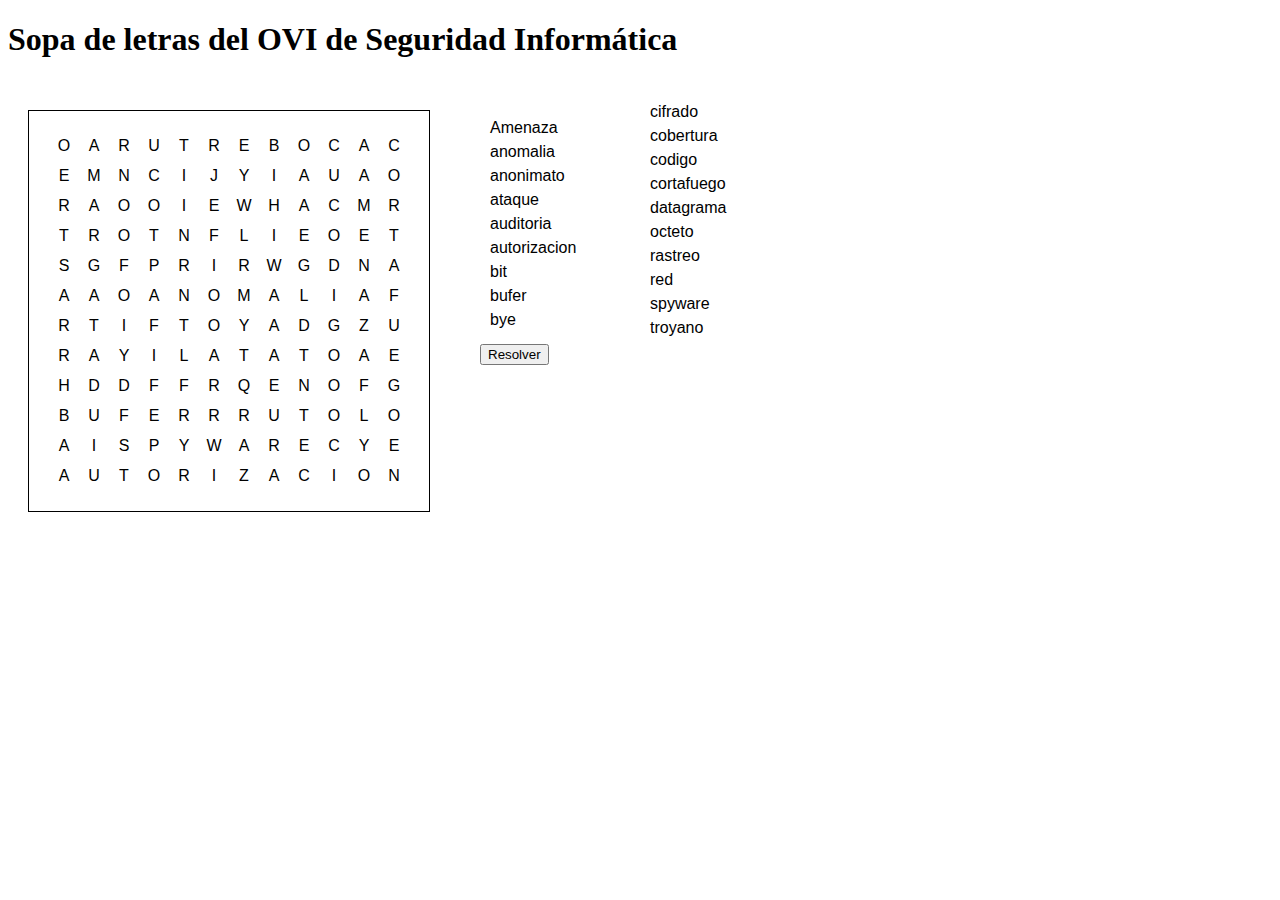
<file: Juego/actividad4.html>
<!DOCTYPE html>
<html>
<head>
  <h1>Sopa de letras del OVI de Seguridad Informática</h1>
  
    <link rel="stylesheet" type="text/css" href="styles.css">
    <script language="javascript" type="text/javascript" src="https://ajax.googleapis.com/ajax/libs/jquery/1.7.1/jquery.min.js"></script> 
    <script type="text/javascript" src="wordfind.js"></script> 
    <script type="text/javascript" src="wordfindgame.js"></script> 
</head>
<body>

    <div id='juego'></div>
    <div id='Palabras'></div>
    
    <div><button id='solve'>Resolver</button></div>
    <script>
    var words = ['Amenaza','anomalia','anonimato','ataque','auditoria','autorizacion','red','bit','datagrama','cortafuego','cobertura','cifrado','codigo','troyano','spyware','rastreo','octeto','bye','bufer'];
    var gamePuzzle = wordfindgame.create(words, '#juego', '#Palabras'); 
        
    var puzzle = wordfind.newPuzzle(words,{height: 18, width:18, fillBlanks: false});
    wordfind.print(puzzle);   
        
    $('#solve').click( function() {wordfindgame.solve(gamePuzzle, words);});
        
    </script>
    
</body>
</html>
</file>
<file: css/style.css>
/*
	Ex Machina by TEMPLATED
    templated.co @templatedco
    Released for free under the Creative Commons Attribution 3.0 license (templated.co/license)
*/

@charset 'UTF-8';


}
	@font-face {
    font-family: 'roboto_condenseditalic';
    src: url('../font/robotocondensed-italic-webfont.woff2') format('woff2'),
         url('/font/robotocondensed-italic-webfont.woff') format('woff');
    font-weight: normal;
    font-style: normal;

}
/*********************************************************************************/
/* Basic                                                                         */
/*********************************************************************************/

	body
	{
		background: #202020 url(images/img01.jpg) repeat;
	}

	body,input,textarea,select
	{
		font-family: 'roboto_condenseditalic', sans-serif;
		font-weight: 300;
		font-size: 11pt;
		line-height: 1.75em;
	}

	h1,h2,h3,h4,h5,h6
	{
		letter-spacing: 1px;
		text-transform: uppercase;
		color: #000;
		font-weight: 300;
	}
	
		h1 a, h2 a, h3 a, h4 a, h5 a, h6 a
		{
			color: inherit;
			text-decoration: none;
		}
		
	/* Change this to whatever font weight/color pairing is most suitable */
	strong, b
	{
		font-weight: bold;
		color: #000000;
	}
	
	em, i
	{
		font-style: italic;
	}

	/* Don't forget to set this to something that matches the design */
	a
	{
		color: #ff0000;
	}

	sub
	{
		position: relative;
		top: 0.5em;
		font-size: 0.8em;
	}
	
	sup
	{
		position: relative;
		top: -0.5em;
		font-size: 0.8em;
	}
	
	hr
	{
		border: 0;
		border-top: solid 1px #ddd;
	}
	
	blockquote
	{
		border-left: solid 0.5em #ddd;
		padding: 1em 0 1em 2em;
		font-style: italic;
	}
	
	p, ul, ol, dl, table
	{
		margin-bottom: 1em;
	}

	header
	{
		margin-bottom: 2em;
		line-height: 1.7em;

	}
	
		header h2
		{
			font-size: 2.5em;
			padding: 0.5em;
			margin-bottom: 0em;
		}

		header .byline
		{
			display: block;
			margin: 0.5em 0 0 0;
			padding: 0 0 0.5em 0;
			text-transform: uppercase;
			text-align: center;
			vertical-align: text-top;
			font-size: 1.4em;
		}
		
	footer
	{
		margin-top: 1em;
	}

	br.clear
	{
		clear: both;
	}

	/* Sections/Articles */
	
		section,
		article
		{
			margin-bottom: 3em;
		}
		
		section > :last-child,
		article > :last-child
		{
			margin-bottom: 0;
		}

		section:last-child,
		article:last-child
		{
			margin-bottom: 0;
		}

		.row > section,
		.row > article
		{
			margin-bottom: 1em;
			text-align: left;

		}

	section#tweet{
		color: #fff;
	}


	/* Images */

		.image
		{
			display: inline-block;
		}
		
			.image img
			{
				display: block;
				width: 100%;
			}

			.image.featured
			{
				display: block;
				width: 100%;
				margin: 0 0 2em 0;
			}
			
			.image.full
			{
				display: block;
				width: 100%;
				margin-bottom: 2em;
			}
			
			.image.left
			{
				float: left;
				margin: 0 2em 2em 0;
			}
			
			.image.centered
			{
				display: block;
				margin: 0 0 2em 0;
			}

				.image.centered img
				{
					margin: 0 auto;
					width: auto;
				}

	/* Lists */

		ul.default
		{
			margin: 0;
			padding: 0;
			list-style: none;
		}
		
			ul.default li
			{
				display: block;
				padding: 2em 0em 1.25em 0em;
				border-top: 1px solid #303030;
			}
			
			ul.default li:first-child
			{
				padding-top: 0em;
				border-top: none;
			}
			
			ul.default a
			{
				text-decoration: none;
				color: rgba(255,255,255,.5);
			}
			
			ul.default a:hover
			{
				text-decoration: underline;
			}

		ul.style1
		{
			margin: 0;
			padding: 0;
			list-style: none;
		}
		
			ul.style1 li
			{
				padding: 0.60em 0em;
				border-top: 1px solid;
				border-color: rgba(0,0,0,.1);
			}
			
			ul.style1 li:first-child
			{
				padding-top: 0;
				border-top: 0;
			}
			
			ul.style1 img
			{
			}


		ul.style2
		{
			margin: 0;
			padding: 0;
			list-style: none;
		}

			ul.style2 li
			{
				padding: 1.90em 0em 1.60em 0em;
				border-top: 1px solid;
				border-color: rgba(0,0,0,.1);
			}
			
			ul.style2 li:first-child
			{
				padding-top: 0;
				border-top: 0;
			}

			ul.style2 img
			{
				float: left;
				padding-right: 1em;
			}
			
		ul.style5
		{
			overflow: hidden;
			margin: 0em 0em 1em 0em;
			padding: 0em;
			list-style: none;
		}
		
			ul.style5 li
			{
				float: left;
				padding: 0.25em 0.25em;
				line-height: 0;
			}
			
			ul.style5 a
			{
			}

			

	/* Buttons */
		
		.button
		{
			position: relative;
			display: inline-block;
			margin-top: 0.5em;
			padding: 0.50em 1.5em;
			background: #e95d3c;
			border-radius: 6px;
			text-decoration: none;
			text-transform: uppercase;
			font-size: 1.1em;
			color: #FFF;
			-moz-transition: color 0.35s ease-in-out, background-color 0.35s ease-in-out;
			-webkit-transition: color 0.35s ease-in-out, background-color 0.35s ease-in-out;
			-o-transition: color 0.35s ease-in-out, background-color 0.35s ease-in-out;
			-ms-transition: color 0.35s ease-in-out, background-color 0.35s ease-in-out;
			transition: color 0.35s ease-in-out, background-color 0.35s ease-in-out;
			cursor: pointer;
		}

			.button:hover
			{
				background: #de3d27;
				color: #FFF !important;
			}

/*********************************************************************************/
/* Icons                                                                         */
/* Powered by Font Awesome by Dave Gandy | http://fontawesome.io                 */
/* Licensed under the SIL OFL 1.1 (font), MIT (CSS)                              */
/*********************************************************************************/

	.fa
	{
		text-decoration: none;
	}

		.fa.solo
		{
		}
		
			.fa.solo span
			{
				display: none;
			}

		.fa:before
		{
			display:inline-block;
			font-family: FontAwesome;
			font-size: 1.25em;
			text-decoration: none;
			font-style: normal;
			font-weight: normal;
			line-height: 1;
			-webkit-font-smoothing:antialiased;
			-moz-osx-font-smoothing:grayscale;
		}

		.fa-lg{font-size:1.3333333333333333em;line-height:.75em;vertical-align:-15%}
		.fa-2x{font-size:2em}
		.fa-3x{font-size:3em}
		.fa-4x{font-size:4em}
		.fa-5x{font-size:5em}
		.fa-fw{width:1.2857142857142858em;text-align:center}
		.fa-ul{padding-left:0;margin-left:2.142857142857143em;list-style-type:none}.fa-ul>li{position:relative}
		.fa-li{position:absolute;left:-2.142857142857143em;width:2.142857142857143em;top:.14285714285714285em;text-align:center}.fa-li.fa-lg{left:-1.8571428571428572em}
		.fa-border{padding:.2em .25em .15em;border:solid .08em #eee;border-radius:.1em}
		.pull-right{float:right}
		.pull-left{float:left}
		.fa.pull-left{margin-right:.3em}
		.fa.pull-right{margin-left:.3em}
		.fa-spin{-webkit-animation:spin 2s infinite linear;-moz-animation:spin 2s infinite linear;-o-animation:spin 2s infinite linear;animation:spin 2s infinite linear}
		@-moz-keyframes spin{0%{-moz-transform:rotate(0deg)} 100%{-moz-transform:rotate(359deg)}}@-webkit-keyframes spin{0%{-webkit-transform:rotate(0deg)} 100%{-webkit-transform:rotate(359deg)}}@-o-keyframes spin{0%{-o-transform:rotate(0deg)} 100%{-o-transform:rotate(359deg)}}@-ms-keyframes spin{0%{-ms-transform:rotate(0deg)} 100%{-ms-transform:rotate(359deg)}}@keyframes spin{0%{transform:rotate(0deg)} 100%{transform:rotate(359deg)}}.fa-rotate-90{filter:progid:DXImageTransform.Microsoft.BasicImage(rotation=1);-webkit-transform:rotate(90deg);-moz-transform:rotate(90deg);-ms-transform:rotate(90deg);-o-transform:rotate(90deg);transform:rotate(90deg)}
		.fa-rotate-180{filter:progid:DXImageTransform.Microsoft.BasicImage(rotation=2);-webkit-transform:rotate(180deg);-moz-transform:rotate(180deg);-ms-transform:rotate(180deg);-o-transform:rotate(180deg);transform:rotate(180deg)}
		.fa-rotate-270{filter:progid:DXImageTransform.Microsoft.BasicImage(rotation=3);-webkit-transform:rotate(270deg);-moz-transform:rotate(270deg);-ms-transform:rotate(270deg);-o-transform:rotate(270deg);transform:rotate(270deg)}
		.fa-flip-horizontal{filter:progid:DXImageTransform.Microsoft.BasicImage(rotation=0, mirror=1);-webkit-transform:scale(-1, 1);-moz-transform:scale(-1, 1);-ms-transform:scale(-1, 1);-o-transform:scale(-1, 1);transform:scale(-1, 1)}
		.fa-flip-vertical{filter:progid:DXImageTransform.Microsoft.BasicImage(rotation=2, mirror=1);-webkit-transform:scale(1, -1);-moz-transform:scale(1, -1);-ms-transform:scale(1, -1);-o-transform:scale(1, -1);transform:scale(1, -1)}
		.fa-stack{position:relative;display:inline-block;width:2em;height:2em;line-height:2em;vertical-align:middle}
		.fa-stack-1x,.fa-stack-2x{position:absolute;left:0;width:100%;text-align:center}
		.fa-stack-1x{line-height:inherit}
		.fa-stack-2x{font-size:2em}
		.fa-inverse{color:#fff}
		.fa-glass:before{content:"\f000"}
		.fa-music:before{content:"\f001"}
		.fa-search:before{content:"\f002"}
		.fa-envelope-o:before{content:"\f003"}
		.fa-heart:before{content:"\f004"}
		.fa-star:before{content:"\f005"}
		.fa-star-o:before{content:"\f006"}
		.fa-user:before{content:"\f007"}
		.fa-film:before{content:"\f008"}
		.fa-th-large:before{content:"\f009"}
		.fa-th:before{content:"\f00a"}
		.fa-th-list:before{content:"\f00b"}
		.fa-check:before{content:"\f00c"}
		.fa-times:before{content:"\f00d"}
		.fa-search-plus:before{content:"\f00e"}
		.fa-search-minus:before{content:"\f010"}
		.fa-power-off:before{content:"\f011"}
		.fa-signal:before{content:"\f012"}
		.fa-gear:before,.fa-cog:before{content:"\f013"}
		.fa-trash-o:before{content:"\f014"}
		.fa-home:before{content:"\f015"}
		.fa-file-o:before{content:"\f016"}
		.fa-clock-o:before{content:"\f017"}
		.fa-road:before{content:"\f018"}
		.fa-download:before{content:"\f019"}
		.fa-arrow-circle-o-down:before{content:"\f01a"}
		.fa-arrow-circle-o-up:before{content:"\f01b"}
		.fa-inbox:before{content:"\f01c"}
		.fa-play-circle-o:before{content:"\f01d"}
		.fa-rotate-right:before,.fa-repeat:before{content:"\f01e"}
		.fa-refresh:before{content:"\f021"}
		.fa-list-alt:before{content:"\f022"}
		.fa-lock:before{content:"\f023"}
		.fa-flag:before{content:"\f024"}
		.fa-headphones:before{content:"\f025"}
		.fa-volume-off:before{content:"\f026"}
		.fa-volume-down:before{content:"\f027"}
		.fa-volume-up:before{content:"\f028"}
		.fa-qrcode:before{content:"\f029"}
		.fa-barcode:before{content:"\f02a"}
		.fa-tag:before{content:"\f02b"}
		.fa-tags:before{content:"\f02c"}
		.fa-book:before{content:"\f02d"}
		.fa-bookmark:before{content:"\f02e"}
		.fa-print:before{content:"\f02f"}
		.fa-camera:before{content:"\f030"}
		.fa-font:before{content:"\f031"}
		.fa-bold:before{content:"\f032"}
		.fa-italic:before{content:"\f033"}
		.fa-text-height:before{content:"\f034"}
		.fa-text-width:before{content:"\f035"}
		.fa-align-left:before{content:"\f036"}
		.fa-align-center:before{content:"\f037"}
		.fa-align-right:before{content:"\f038"}
		.fa-align-justify:before{content:"\f039"}
		.fa-list:before{content:"\f03a"}
		.fa-dedent:before,.fa-outdent:before{content:"\f03b"}
		.fa-indent:before{content:"\f03c"}
		.fa-video-camera:before{content:"\f03d"}
		.fa-picture-o:before{content:"\f03e"}
		.fa-pencil:before{content:"\f040"}
		.fa-map-marker:before{content:"\f041"}
		.fa-adjust:before{content:"\f042"}
		.fa-tint:before{content:"\f043"}
		.fa-edit:before,.fa-pencil-square-o:before{content:"\f044"}
		.fa-share-square-o:before{content:"\f045"}
		.fa-check-square-o:before{content:"\f046"}
		.fa-move:before{content:"\f047"}
		.fa-step-backward:before{content:"\f048"}
		.fa-fast-backward:before{content:"\f049"}
		.fa-backward:before{content:"\f04a"}
		.fa-play:before{content:"\f04b"}
		.fa-pause:before{content:"\f04c"}
		.fa-stop:before{content:"\f04d"}
		.fa-forward:before{content:"\f04e"}
		.fa-fast-forward:before{content:"\f050"}
		.fa-step-forward:before{content:"\f051"}
		.fa-eject:before{content:"\f052"}
		.fa-chevron-left:before{content:"\f053"}
		.fa-chevron-right:before{content:"\f054"}
		.fa-plus-circle:before{content:"\f055"}
		.fa-minus-circle:before{content:"\f056"}
		.fa-times-circle:before{content:"\f057"}
		.fa-check-circle:before{content:"\f058"}
		.fa-question-circle:before{content:"\f059"}
		.fa-info-circle:before{content:"\f05a"}
		.fa-crosshairs:before{content:"\f05b"}
		.fa-times-circle-o:before{content:"\f05c"}
		.fa-check-circle-o:before{content:"\f05d"}
		.fa-ban:before{content:"\f05e"}
		.fa-arrow-left:before{content:"\f060"}
		.fa-arrow-right:before{content:"\f061"}
		.fa-arrow-up:before{content:"\f062"}
		.fa-arrow-down:before{content:"\f063"}
		.fa-mail-forward:before,.fa-share:before{content:"\f064"}
		.fa-resize-full:before{content:"\f065"}
		.fa-resize-small:before{content:"\f066"}
		.fa-plus:before{content:"\f067"}
		.fa-minus:before{content:"\f068"}
		.fa-asterisk:before{content:"\f069"}
		.fa-exclamation-circle:before{content:"\f06a"}
		.fa-gift:before{content:"\f06b"}
		.fa-leaf:before{content:"\f06c"}
		.fa-fire:before{content:"\f06d"}
		.fa-eye:before{content:"\f06e"}
		.fa-eye-slash:before{content:"\f070"}
		.fa-warning:before,.fa-exclamation-triangle:before{content:"\f071"}
		.fa-plane:before{content:"\f072"}
		.fa-calendar:before{content:"\f073"}
		.fa-random:before{content:"\f074"}
		.fa-comment:before{content:"\f075"}
		.fa-magnet:before{content:"\f076"}
		.fa-chevron-up:before{content:"\f077"}
		.fa-chevron-down:before{content:"\f078"}
		.fa-retweet:before{content:"\f079"}
		.fa-shopping-cart:before{content:"\f07a"}
		.fa-folder:before{content:"\f07b"}
		.fa-folder-open:before{content:"\f07c"}
		.fa-resize-vertical:before{content:"\f07d"}
		.fa-resize-horizontal:before{content:"\f07e"}
		.fa-bar-chart-o:before{content:"\f080"}
		.fa-twitter-square:before{content:"\f081"}
		.fa-facebook-square:before{content:"\f082"}
		.fa-camera-retro:before{content:"\f083"}
		.fa-key:before{content:"\f084"}
		.fa-gears:before,.fa-cogs:before{content:"\f085"}
		.fa-comments:before{content:"\f086"}
		.fa-thumbs-o-up:before{content:"\f087"}
		.fa-thumbs-o-down:before{content:"\f088"}
		.fa-star-half:before{content:"\f089"}
		.fa-heart-o:before{content:"\f08a"}
		.fa-sign-out:before{content:"\f08b"}
		.fa-linkedin-square:before{content:"\f08c"}
		.fa-thumb-tack:before{content:"\f08d"}
		.fa-external-link:before{content:"\f08e"}
		.fa-sign-in:before{content:"\f090"}
		.fa-trophy:before{content:"\f091"}
		.fa-github-square:before{content:"\f092"}
		.fa-upload:before{content:"\f093"}
		.fa-lemon-o:before{content:"\f094"}
		.fa-phone:before{content:"\f095"}
		.fa-square-o:before{content:"\f096"}
		.fa-bookmark-o:before{content:"\f097"}
		.fa-phone-square:before{content:"\f098"}
		.fa-twitter:before{content:"\f099"}
		.fa-facebook:before{content:"\f09a"}
		.fa-github:before{content:"\f09b"}
		.fa-unlock:before{content:"\f09c"}
		.fa-credit-card:before{content:"\f09d"}
		.fa-rss:before{content:"\f09e"}
		.fa-hdd-o:before{content:"\f0a0"}
		.fa-bullhorn:before{content:"\f0a1"}
		.fa-bell:before{content:"\f0f3"}
		.fa-certificate:before{content:"\f0a3"}
		.fa-hand-o-right:before{content:"\f0a4"}
		.fa-hand-o-left:before{content:"\f0a5"}
		.fa-hand-o-up:before{content:"\f0a6"}
		.fa-hand-o-down:before{content:"\f0a7"}
		.fa-arrow-circle-left:before{content:"\f0a8"}
		.fa-arrow-circle-right:before{content:"\f0a9"}
		.fa-arrow-circle-up:before{content:"\f0aa"}
		.fa-arrow-circle-down:before{content:"\f0ab"}
		.fa-globe:before{content:"\f0ac"}
		.fa-wrench:before{content:"\f0ad"}
		.fa-tasks:before{content:"\f0ae"}
		.fa-filter:before{content:"\f0b0"}
		.fa-briefcase:before{content:"\f0b1"}
		.fa-fullscreen:before{content:"\f0b2"}
		.fa-group:before{content:"\f0c0"}
		.fa-chain:before,.fa-link:before{content:"\f0c1"}
		.fa-cloud:before{content:"\f0c2"}
		.fa-flask:before{content:"\f0c3"}
		.fa-cut:before,.fa-scissors:before{content:"\f0c4"}
		.fa-copy:before,.fa-files-o:before{content:"\f0c5"}
		.fa-paperclip:before{content:"\f0c6"}
		.fa-save:before,.fa-floppy-o:before{content:"\f0c7"}
		.fa-square:before{content:"\f0c8"}
		.fa-reorder:before{content:"\f0c9"}
		.fa-list-ul:before{content:"\f0ca"}
		.fa-list-ol:before{content:"\f0cb"}
		.fa-strikethrough:before{content:"\f0cc"}
		.fa-underline:before{content:"\f0cd"}
		.fa-table:before{content:"\f0ce"}
		.fa-magic:before{content:"\f0d0"}
		.fa-truck:before{content:"\f0d1"}
		.fa-pinterest:before{content:"\f0d2"}
		.fa-pinterest-square:before{content:"\f0d3"}
		.fa-google-plus-square:before{content:"\f0d4"}
		.fa-google-plus:before{content:"\f0d5"}
		.fa-money:before{content:"\f0d6"}
		.fa-caret-down:before{content:"\f0d7"}
		.fa-caret-up:before{content:"\f0d8"}
		.fa-caret-left:before{content:"\f0d9"}
		.fa-caret-right:before{content:"\f0da"}
		.fa-columns:before{content:"\f0db"}
		.fa-unsorted:before,.fa-sort:before{content:"\f0dc"}
		.fa-sort-down:before,.fa-sort-asc:before{content:"\f0dd"}
		.fa-sort-up:before,.fa-sort-desc:before{content:"\f0de"}
		.fa-envelope:before{content:"\f0e0"}
		.fa-linkedin:before{content:"\f0e1"}
		.fa-rotate-left:before,.fa-undo:before{content:"\f0e2"}
		.fa-legal:before,.fa-gavel:before{content:"\f0e3"}
		.fa-dashboard:before,.fa-tachometer:before{content:"\f0e4"}
		.fa-comment-o:before{content:"\f0e5"}
		.fa-comments-o:before{content:"\f0e6"}
		.fa-flash:before,.fa-bolt:before{content:"\f0e7"}
		.fa-sitemap:before{content:"\f0e8"}
		.fa-umbrella:before{content:"\f0e9"}
		.fa-paste:before,.fa-clipboard:before{content:"\f0ea"}
		.fa-lightbulb-o:before{content:"\f0eb"}
		.fa-exchange:before{content:"\f0ec"}
		.fa-cloud-download:before{content:"\f0ed"}
		.fa-cloud-upload:before{content:"\f0ee"}
		.fa-user-md:before{content:"\f0f0"}
		.fa-stethoscope:before{content:"\f0f1"}
		.fa-suitcase:before{content:"\f0f2"}
		.fa-bell-o:before{content:"\f0a2"}
		.fa-coffee:before{content:"\f0f4"}
		.fa-cutlery:before{content:"\f0f5"}
		.fa-file-text-o:before{content:"\f0f6"}
		.fa-building:before{content:"\f0f7"}
		.fa-hospital:before{content:"\f0f8"}
		.fa-ambulance:before{content:"\f0f9"}
		.fa-medkit:before{content:"\f0fa"}
		.fa-fighter-jet:before{content:"\f0fb"}
		.fa-beer:before{content:"\f0fc"}
		.fa-h-square:before{content:"\f0fd"}
		.fa-plus-square:before{content:"\f0fe"}
		.fa-angle-double-left:before{content:"\f100"}
		.fa-angle-double-right:before{content:"\f101"}
		.fa-angle-double-up:before{content:"\f102"}
		.fa-angle-double-down:before{content:"\f103"}
		.fa-angle-left:before{content:"\f104"}
		.fa-angle-right:before{content:"\f105"}
		.fa-angle-up:before{content:"\f106"}
		.fa-angle-down:before{content:"\f107"}
		.fa-desktop:before{content:"\f108"}
		.fa-laptop:before{content:"\f109"}
		.fa-tablet:before{content:"\f10a"}
		.fa-mobile-phone:before,.fa-mobile:before{content:"\f10b"}
		.fa-circle-o:before{content:"\f10c"}
		.fa-quote-left:before{content:"\f10d"}
		.fa-quote-right:before{content:"\f10e"}
		.fa-spinner:before{content:"\f110"}
		.fa-circle:before{content:"\f111"}
		.fa-mail-reply:before,.fa-reply:before{content:"\f112"}
		.fa-github-alt:before{content:"\f113"}
		.fa-folder-o:before{content:"\f114"}
		.fa-folder-open-o:before{content:"\f115"}
		.fa-expand-o:before{content:"\f116"}
		.fa-collapse-o:before{content:"\f117"}
		.fa-smile-o:before{content:"\f118"}
		.fa-frown-o:before{content:"\f119"}
		.fa-meh-o:before{content:"\f11a"}
		.fa-gamepad:before{content:"\f11b"}
		.fa-keyboard-o:before{content:"\f11c"}
		.fa-flag-o:before{content:"\f11d"}
		.fa-flag-checkered:before{content:"\f11e"}
		.fa-terminal:before{content:"\f120"}
		.fa-code:before{content:"\f121"}
		.fa-reply-all:before{content:"\f122"}
		.fa-mail-reply-all:before{content:"\f122"}
		.fa-star-half-empty:before,.fa-star-half-full:before,.fa-star-half-o:before{content:"\f123"}
		.fa-location-arrow:before{content:"\f124"}
		.fa-crop:before{content:"\f125"}
		.fa-code-fork:before{content:"\f126"}
		.fa-unlink:before,.fa-chain-broken:before{content:"\f127"}
		.fa-question:before{content:"\f128"}
		.fa-info:before{content:"\f129"}
		.fa-exclamation:before{content:"\f12a"}
		.fa-superscript:before{content:"\f12b"}
		.fa-subscript:before{content:"\f12c"}
		.fa-eraser:before{content:"\f12d"}
		.fa-puzzle-piece:before{content:"\f12e"}
		.fa-microphone:before{content:"\f130"}
		.fa-microphone-slash:before{content:"\f131"}
		.fa-shield:before{content:"\f132"}
		.fa-calendar-o:before{content:"\f133"}
		.fa-fire-extinguisher:before{content:"\f134"}
		.fa-rocket:before{content:"\f135"}
		.fa-maxcdn:before{content:"\f136"}
		.fa-chevron-circle-left:before{content:"\f137"}
		.fa-chevron-circle-right:before{content:"\f138"}
		.fa-chevron-circle-up:before{content:"\f139"}
		.fa-chevron-circle-down:before{content:"\f13a"}
		.fa-html5:before{content:"\f13b"}
		.fa-css3:before{content:"\f13c"}
		.fa-anchor:before{content:"\f13d"}
		.fa-unlock-o:before{content:"\f13e"}
		.fa-bullseye:before{content:"\f140"}
		.fa-ellipsis-horizontal:before{content:"\f141"}
		.fa-ellipsis-vertical:before{content:"\f142"}
		.fa-rss-square:before{content:"\f143"}
		.fa-play-circle:before{content:"\f144"}
		.fa-ticket:before{content:"\f145"}
		.fa-minus-square:before{content:"\f146"}
		.fa-minus-square-o:before{content:"\f147"}
		.fa-level-up:before{content:"\f148"}
		.fa-level-down:before{content:"\f149"}
		.fa-check-square:before{content:"\f14a"}
		.fa-pencil-square:before{content:"\f14b"}
		.fa-external-link-square:before{content:"\f14c"}
		.fa-share-square:before{content:"\f14d"}
		.fa-compass:before{content:"\f14e"}
		.fa-toggle-down:before,.fa-caret-square-o-down:before{content:"\f150"}
		.fa-toggle-up:before,.fa-caret-square-o-up:before{content:"\f151"}
		.fa-toggle-right:before,.fa-caret-square-o-right:before{content:"\f152"}
		.fa-euro:before,.fa-eur:before{content:"\f153"}
		.fa-gbp:before{content:"\f154"}
		.fa-dollar:before,.fa-usd:before{content:"\f155"}
		.fa-rupee:before,.fa-inr:before{content:"\f156"}
		.fa-cny:before,.fa-rmb:before,.fa-yen:before,.fa-jpy:before{content:"\f157"}
		.fa-ruble:before,.fa-rouble:before,.fa-rub:before{content:"\f158"}
		.fa-won:before,.fa-krw:before{content:"\f159"}
		.fa-bitcoin:before,.fa-btc:before{content:"\f15a"}
		.fa-file:before{content:"\f15b"}
		.fa-file-text:before{content:"\f15c"}
		.fa-sort-alpha-asc:before{content:"\f15d"}
		.fa-sort-alpha-desc:before{content:"\f15e"}
		.fa-sort-amount-asc:before{content:"\f160"}
		.fa-sort-amount-desc:before{content:"\f161"}
		.fa-sort-numeric-asc:before{content:"\f162"}
		.fa-sort-numeric-desc:before{content:"\f163"}
		.fa-thumbs-up:before{content:"\f164"}
		.fa-thumbs-down:before{content:"\f165"}
		.fa-youtube-square:before{content:"\f166"}
		.fa-youtube:before{content:"\f167"}
		.fa-xing:before{content:"\f168"}
		.fa-xing-square:before{content:"\f169"}
		.fa-youtube-play:before{content:"\f16a"}
		.fa-dropbox:before{content:"\f16b"}
		.fa-stack-overflow:before{content:"\f16c"}
		.fa-instagram:before{content:"\f16d"}
		.fa-flickr:before{content:"\f16e"}
		.fa-adn:before{content:"\f170"}
		.fa-bitbucket:before{content:"\f171"}
		.fa-bitbucket-square:before{content:"\f172"}
		.fa-tumblr:before{content:"\f173"}
		.fa-tumblr-square:before{content:"\f174"}
		.fa-long-arrow-down:before{content:"\f175"}
		.fa-long-arrow-up:before{content:"\f176"}
		.fa-long-arrow-left:before{content:"\f177"}
		.fa-long-arrow-right:before{content:"\f178"}
		.fa-apple:before{content:"\f179"}
		.fa-windows:before{content:"\f17a"}
		.fa-android:before{content:"\f17b"}
		.fa-linux:before{content:"\f17c"}
		.fa-dribbble:before{content:"\f17d"}
		.fa-skype:before{content:"\f17e"}
		.fa-foursquare:before{content:"\f180"}
		.fa-trello:before{content:"\f181"}
		.fa-female:before{content:"\f182"}
		.fa-male:before{content:"\f183"}
		.fa-gittip:before{content:"\f184"}
		.fa-sun-o:before{content:"\f185"}
		.fa-moon-o:before{content:"\f186"}
		.fa-archive:before{content:"\f187"}
		.fa-bug:before{content:"\f188"}
		.fa-vk:before{content:"\f189"}
		.fa-weibo:before{content:"\f18a"}
		.fa-renren:before{content:"\f18b"}
		.fa-pagelines:before{content:"\f18c"}
		.fa-stack-exchange:before{content:"\f18d"}
		.fa-arrow-circle-o-right:before{content:"\f18e"}
		.fa-arrow-circle-o-left:before{content:"\f190"}
		.fa-toggle-left:before,.fa-caret-square-o-left:before{content:"\f191"}
		.fa-dot-circle-o:before{content:"\f192"}
		.fa-wheelchair:before{content:"\f193"}
		.fa-vimeo-square:before{content:"\f194"}
		.fa-turkish-lira:before,.fa-try:before{content:"\f195"}

/*********************************************************************************/
/* Header                                                                        */
/*********************************************************************************/

	#header
	{
		position: relative;
		background: #FFF;
	}

		#header .container
		{
			position: relative;
			margin-left: 0em;
			margin-right: 0em; 
			background:	url(images/ECBTI-2.jpg) repeat;
			padding: 7em 0em;

		}

/*********************************************************************************/
/* Logo                                                                          */
/*********************************************************************************/

	#logo
	{
		position: absolute;
		left: 0em;
		top: 3em;
	}
	
		#logo h1
		{
			color: #FFFFFF;
			text-shadow: black 6px 6px 4px;S
		}
	
		#logo a
		{
			display: block;

			text-decoration: none;
			font-size: 2.8em;
			font-weight: 600;
		}
		
	#logon
	{
		position: relative;
		left: 0em;
		top: 3em;
	}
	
		#logon h1
		{
		}
	
		#logon a
		{
			display: block;

			text-decoration: none;
			font-size: 2.8em;
			font-weight: 600;
		}

/*********************************************************************************/
/* Nav                                                                           */
/*********************************************************************************/

	#nav
	{
		position: absolute;
		right: 0em;
		top: 2.2em;
	}

		#nav > ul > li
		{
			float: right;
		}
		
			#nav > ul > li:last-child
			{
				padding-right: 0;
			}

			#nav > ul > li > a,
			#nav > ul > li > span
			{
				display: block;
				margin-left: 0.5em;
				padding: 0.80em 1.2em;
				letter-spacing: 0.01em;
				text-decoration: none;
				text-transform: uppercase;
				font-size: 1.1em;
				outline: 0;
				color: #333;
			}

			#nav li.active a
			{
				background: #e95d3c;
				border-radius: 5px;
				color: #FFF;
			}

			#nav > ul > li > ul
			{
				display: none;
			}
	
/*********************************************************************************/
/* Banner                                                                        */
/*********************************************************************************/

	#banner
 	{
 		position: relative;
 		padding: 12em 0em;
 		background: url(images/bannerUNAD.jpg) no-repeat center;
 		background-size: cover;
 		color: #005883;
 	}
	#banner2 { 
	background-image: url(images/bannerUNAD_A.jpg);
}
/*********************************************************************************/
/* Main                                                                          */
/*********************************************************************************/

section#Objetivos
{
	background: #fff;
}

	#page
	{
		
		padding: 0em;
		padding-bottom: 0px;
		margin-bottom: 0em;
		background: #fff;
	}

	#main
	{
		
		border-top: 1px solid;
		margin-top: 0em;
		
		vertical-align: text-top;
		padding-top: 0em;
		padding-bottom: 0em;
		background:#43C7F4;
		border-color: rgba(0,0,0,.2);
	}

	main.container{
		text-align: left;
	}
	
	.sidebar header h2
	{
		font-size: 1.6em;s
	}

/*********************************************************************************/
/* Footer                                                                        */
/*********************************************************************************/
	
	#footer
	{
		position: relative;
		color: rgba(255,255,255,.4);

	}
	
	#footer .container
	{
		color: #fff;
	}

	#footer h2
	{
		padding-bottom: 1.5em;
		font-size: 1.6em;	
	}
	#foot h2
	{
		color: #fff;
	}

	#footer strong
	{
		color: rgba(255,255,255,.7);
	}
	
/*********************************************************************************/
/* Copyright                                                                     */
/*********************************************************************************/
	
	#copyright
	{
		position: relative;
		padding: 0em 0em;
		border-top: 1px solid #303030;
		letter-spacing: 1px;
		text-align: center;
		color: rgba(255,255,255,.4);
	}
	
	#copyright .container
	{
	}
	
	#copyright a
	{
		text-decoration: none;
		color: rgba(255,255,255,.4) !important;
	}

/*********************************************************************************/
/* Marketing                                                                     */
/*********************************************************************************/
	
	#marketing
	{
		position: relative;
	}
	
	#marketing header h2
	{
		font-size: 1.6em;
	}
	
/*********************************************************************************/
/* Featured                                                                      */
/*********************************************************************************/
	
	#featured
	{
		position: relative;
		color: #000;
	}
	
	#featured .divider
	{
		border-bottom: 1px solid #333333;
	}
	
	#featured .box
	{
		background: #FFF;
		padding: 3em;
		font-size: 0.95em;
		color: #000;
	}

	div#return
{
padding: 1.5em;
}

form#Volver
{
	float: right;
	
}	

input
{

background: #50B748;
color: #FFFFFF;
border: black 2px solid;

}

	blockquote
	{
		margin: 0;
		padding: 0;
		border: none;
		font-style: normal;
	}
	
	.balloon {
		padding: 1.87em;
		background: url(images/img08.jpg) repeat left top;
		border-radius: 5px;
		line-height: 180%;
		font-size: 1.2em;
		color: #333;
	}
	
	.ballon-bgbtm {
		height: 1.87em;
	}
	
	.balloon strong
	{
		color: #333 !important;
	}
</file>
<file: css/style-desktop.css>
/*
	Ex Machina by TEMPLATED
    templated.co @templatedco
    Released for free under the Creative Commons Attribution 3.0 license (templated.co/license)
*/

/*********************************************************************************/
/* Basic                                                                         */
/*********************************************************************************/

	body
	{
	}

	body,input,textarea,select
	{
		font-size: 11pt;
	}

/*********************************************************************************/
/* Banner                                                                        */
/*********************************************************************************/

	#banner
	{
		padding: 6em 0em;
	}

	.homepage #banner
	{
		padding: 12em 0em;
	}
	
/*********************************************************************************/
/* Main                                                                          */
/*********************************************************************************/

	#page
	{
		padding: 2em 0em 6em 0em;
	}
	
	.homepage #page
	{
		padding: 6em 0em;
	}

	#main
	{
		margin-top: 3em;
		padding-top: 2em;
		border-top: none;
	}
	
	.homepage #main
	{
		margin-top: 6em;
		padding-top: 6em;
	}

/*********************************************************************************/
/* Footer                                                                        */
/*********************************************************************************/
	
	#footer
	{
		padding: 0em 0em 4em 0em;
	}

/*********************************************************************************/
/* Featured                                                                      */
/*********************************************************************************/
	
	#featured
	{
		padding: 4em 0em;
	}

	
	#featured .divider
	{
		padding: 2em 0em;
	}
</file>
<file: css/ie/v8.css>
/*********************************************************************************/
/* Basic                                                                         */
/*********************************************************************************/

	.button
	{
		/*
		
		For elements that use border-radius, add the following:
		
			-ms-behavior: url('css/ie/PIE.htc');

		Note that PIE.htc requires its elements to be relative or absolute:

			position: relative;

		*/
	}
</file>
<file: css/ie/v9.css>
/*********************************************************************************/
/* Basic                                                                         */
/*********************************************************************************/
</file>
<file: font/stylesheet.css>
/*! Generated by Font Squirrel (https://www.fontsquirrel.com) on April 7, 2018 */



@font-face {
    font-family: 'roboto_condenseditalic';
    src: url('robotocondensed-italic-webfont.woff2') format('woff2'),
         url('robotocondensed-italic-webfont.woff') format('woff');
    font-weight: normal;
    font-style: normal;

}
</file>
<file: Juego/styles.css>
/**
* Wordfind.js 0.0.1
* (c) 2012 Bill, BunKat LLC.
* Wordfind is freely distributable under the MIT license.
* For all details and documentation:
*     http://github.com/bunkat/wordfind
*/

p {
  font: 22pt sans-serif;
  margin: 20px 20px 0px 20px;
}

/**
* Styles for the puzzle
*/
#juego {
  border: 1px solid black;
  padding: 20px;
  float: left;
  margin: 30px 20px;
}

#juego div {
  width: 100%;
  margin: 0 auto;
}

/* style for each square in the puzzle */
#juego .puzzleSquare {
  height: 30px;
  width: 30px;
  text-transform: uppercase;
  background-color: white;
  border: 0;
  font: 1em sans-serif;
}

button::-moz-focus-inner {
  border: 0;
}

/* indicates when a square has been selected */
#juego .selected {
  background-color: orange;
}

/* indicates that the square is part of a word that has been found */ 
#juego .found {
  background-color: blue;
  color: white;
}

#juego .solved {
  background-color: purple;
  color: white;
}

/* indicates that all words have been found */
#juego .complete {
  background-color: green;
}

/**
* Styles for the word list
*/
#Palabras {
  padding-top: 20px;
  -moz-column-count: 2;
  -moz-column-gap: 20px;
  -webkit-column-count: 2;
  -webkit-column-gap: 20px;
  column-count: 2;
  column-gap: 20px;
  width: 300px;
}

#Palabras ul {
  list-style-type: none;
}

#Palabras li {
  padding: 3px 0;
  font: 1em sans-serif;
}

/* indicates that the word has been found */
#Palabras .wordFound {
  text-decoration: line-through;
  color: gray;
}

/**
* Styles for the button
*/
#solve {
  margin: 0 30px;
}
</file>
<file: css/skel-noscript.css>
/* Resets (http://meyerweb.com/eric/tools/css/reset/ | v2.0 | 20110126 | License: none (public domain)) */

	html,body,div,span,applet,object,iframe,h1,h2,h3,h4,h5,h6,p,blockquote,pre,a,abbr,acronym,address,big,cite,code,del,dfn,em,img,ins,kbd,q,s,samp,small,strike,strong,sub,sup,tt,var,b,u,i,center,dl,dt,dd,ol,ul,li,fieldset,form,label,legend,table,caption,tbody,tfoot,thead,tr,th,td,article,aside,canvas,details,embed,figure,figcaption,footer,header,hgroup,menu,nav,output,ruby,section,summary,time,mark,audio,video{margin:0;padding:0;border:0;font-size:100%;font:inherit;vertical-align:baseline;}article,aside,details,figcaption,figure,footer,header,hgroup,menu,nav,section{display:block;}body{line-height:1;}ol,ul{list-style:none;}blockquote,q{quotes:none;}blockquote:before,blockquote:after,q:before,q:after{content:'';content:none;}table{border-collapse:collapse;border-spacing:0;}body{-webkit-text-size-adjust:none}

/* Box Model */

	*, *:before, *:after {
		-moz-box-sizing: border-box;
		-webkit-box-sizing: border-box;
		-o-box-sizing: border-box;
		-ms-box-sizing: border-box;
		box-sizing: border-box;
	}

/* Container */

	body {
		min-width: 1200px;
	}

	.container {
		width: 1200px;
		margin-left: auto;
		margin-right: auto;
	}

	/* Modifiers */
	
		.container.small {
			width: 900px;
		}

		.container.big {
			width: 100%;
			max-width: 1500px;
			min-width: 1200px;
		}

/* Grid */

	/* Cells */

		.\31 2u { width: 100% }
		.\31 1u { width: 91.6666666667% }
		.\31 0u { width: 83.3333333333% }
		.\39 u { width: 75% }
		.\38 u { width: 66.6666666667% }
		.\37 u { width: 58.3333333333% }
		.\36 u { width: 50% }
		.\35 u { width: 41.6666666667% }
		.\34 u { width: 33.3333333333% }
		.\33 u { width: 25% }
		.\32 u { width: 16.6666666667% }
		.\31 u { width: 8.3333333333% }
		.\-11u { margin-left: 91.6666666667% }
		.\-10u { margin-left: 83.3333333333% }
		.\-9u { margin-left: 75% }
		.\-8u { margin-left: 66.6666666667% }
		.\-7u { margin-left: 58.3333333333% }
		.\-6u { margin-left: 50% }
		.\-5u { margin-left: 41.6666666667% }
		.\-4u { margin-left: 33.3333333333% }
		.\-3u { margin-left: 25% }
		.\-2u { margin-left: 16.6666666667% }
		.\-1u { margin-left: 8.3333333333% }

		.row > * {
			padding: 50px 0 0 50px;
			float: left;
			-moz-box-sizing: border-box;
			-webkit-box-sizing: border-box;
			-o-box-sizing: border-box;
			-ms-box-sizing: border-box;
			box-sizing: border-box;
		}

		.row + .row > * {
			padding-top: 50px;
		}

		.row {
			margin-left: -50px;
		}

	/* Rows */

		.row:after {
			content: '';
			display: block;
			clear: both;
			height: 0;
		}

		.row:first-child > * {
			padding-top: 0;
		}

		.row > * {
			padding-top: 0;
		}

		/* Modifiers */

			/* Flush */

				.row.flush {
					margin-left: 0;
				}

				.row.flush > * {
					padding: 0 !important;
				}

			/* Quarter */

				.row.quarter > * {
					padding: 12.5px 0 0 12.5px;
				}

				.row.quarter + .row.quarter > * {
					padding-top: 12.5px;
				}

				.row.quarter {
					margin-left: -12.5px;
				}

			/* Half */

				.row.half > * {
					padding: 25px 0 0 25px;
				}

				.row.half + .row.half > * {
					padding-top: 25px;
				}

				.row.half {
					margin-left: -25px;
				}

			/* One and (a) Half */

				.row.oneandhalf > * {
					padding: 75px 0 0 75px;
				}

				.row.oneandhalf + .row.oneandhalf > * {
					padding-top: 75px;
				}

				.row.oneandhalf {
					margin-left: -75px;
				}

			/* Double */

				.row.double > * {
					padding: 100px 0 0 100px;
				}

				.row.double + .row.double > * {
					padding-top: 100px;
				}

				.row.double {
					margin-left: -100px;
				}
</file>
<file: font/specimen_files/specimen_stylesheet.css>
@import url('grid_12-825-55-15.css');

/*  
	CSS Reset by Eric Meyer - Released under Public Domain
    http://meyerweb.com/eric/tools/css/reset/
*/
html, body, div, span, applet, object, iframe,
h1, h2, h3, h4, h5, h6, p, blockquote, pre,
a, abbr, acronym, address, big, cite, code,
del, dfn, em, font, img, ins, kbd, q, s, samp,
small, strike, strong, sub, sup, tt, var,
b, u, i, center, dl, dt, dd, ol, ul, li,
fieldset, form, label, legend, table, 
caption, tbody, tfoot, thead, tr, th, td 
                  {margin: 0;padding: 0;border: 0;outline: 0;
                  font-size: 100%;vertical-align: baseline;
                  background: transparent;}
body              {line-height: 1;}
ol, ul            {list-style: none;}
blockquote, q     {quotes: none;}
blockquote:before, blockquote:after,
q:before, q:after {content: '';	content: none;}
:focus            {outline: 0;}
ins               {text-decoration: none;}
del               {text-decoration: line-through;}
table             {border-collapse: collapse;border-spacing: 0;}




body {
	color: #000;
	background-color: #dcdcdc;
}

a {
	text-decoration: none;
	color: #1883ba;
}

h1{
	font-size: 32px;
	font-weight: normal;
	font-style: normal;
	margin-bottom: 18px;
}

h2{
	font-size: 18px;
}

#container {
	width: 865px;
	margin: 0px auto;
}


#header {
	padding: 20px;
	font-size: 36px;
	background-color: #000;
	color: #fff;
}

#header span {
	color: #666;
}
#main_content {
	background-color: #fff;
	padding: 60px 20px 20px;
}


#footer p {
	margin: 0;
	padding-top: 10px;
	padding-bottom: 50px;
	color: #333;
	font: 10px Arial, sans-serif;
}

.tabs {
	width: 100%;
	height: 31px;
	background-color: #444;
}
.tabs li {
	float:  left;
	margin: 0;
	overflow: hidden;
	background-color: #444;
}
.tabs li a {
	display: block;
	color: #fff;
	text-decoration: none;
	font: bold 11px/11px 'Arial';
	text-transform: uppercase;
	padding: 10px 15px;
	border-right: 1px solid #fff;
}

.tabs li a:hover {
		background-color: #00b3ff;

}

.tabs li.active a {
	color:  #000;
	background-color: #fff;
}



div.huge {
	
	font-size: 300px;
	line-height: 1em;
	padding: 0;
	letter-spacing: -.02em;
	overflow: hidden;
}
div.glyph_range {
	font-size: 72px;
	line-height: 1.1em;
}

.size10{ font-size: 10px; }
.size11{ font-size: 11px; }
.size12{ font-size: 12px; }
.size13{ font-size: 13px; }
.size14{ font-size: 14px; }
.size16{ font-size: 16px; }
.size18{ font-size: 18px; }
.size20{ font-size: 20px; }
.size24{ font-size: 24px; }
.size30{ font-size: 30px; }
.size36{ font-size: 36px; }
.size48{ font-size: 48px; }
.size60{ font-size: 60px; }
.size72{ font-size: 72px; }
.size90{ font-size: 90px; }


.psample_row1 {	height: 120px;}
.psample_row1 {	height: 120px;}
.psample_row2 {	height: 160px;}
.psample_row3 {	height: 160px;}
.psample_row4 {	height: 160px;}

.psample {
	overflow: hidden;
	position: relative;
}
.psample p {
	line-height: 1.3em;
	display: block;
	overflow: hidden;
	margin: 0;
}

.psample span {
	margin-right: .5em;
}

.white_blend {
	width: 100%;
	height: 61px;
	background-image: url([data-uri]);
	position: absolute;
	bottom: 0;
}
.black_blend {
	width: 100%;
	height: 61px;
	background-image: url([data-uri]);
	position: absolute;
	bottom: 0;
}
.fullreverse {
	background:  #000 !important;
	color:  #fff !important;
	margin-left: -20px;
	padding-left: 20px;
	margin-right: -20px;
	padding-right: 20px;
	padding: 20px;
	margin-bottom:0;
}


.sample_table td {
	padding-top: 3px;
	padding-bottom:5px;
	padding-left: 5px;
	vertical-align: middle;
	line-height: 1.2em;
}

.sample_table td:first-child {
	background-color: #eee;
	text-align: right;
	padding-right: 5px;
	padding-left: 0;
	padding: 5px;
	font: 11px/12px "Courier New", Courier, mono;
}

code {
	white-space: pre;
	background-color: #eee;
	display: block;
	padding: 10px;
	margin-bottom: 18px;
	overflow: auto;
}


.bottom,.last 	{margin-bottom:0 !important; padding-bottom:0 !important;}

.box  { 
  padding: 18px; 
  margin-bottom: 18px; 
  background: #eee; 
}

.reverse,.reversed { background:  #000 !important;color:  #fff !important; border: none !important;}

#bodycomparison {
	position: relative;
	overflow: hidden;
	font-size: 72px;
	height: 90px;
	white-space: nowrap;
}

#bodycomparison div{
	font-size: 72px;
	line-height: 90px;
	display: inline;
	margin: 0 15px 0 0;
	padding: 0;
}

#bodycomparison div span{
	font: 10px Arial;
	position: absolute;
	left: 0;
}
#xheight {
	float: none;
	position: absolute;
	color: #d9f3ff;
	font-size: 72px;
	line-height: 90px;
}

.fontbody {
 position: relative;
}
.arialbody{
	font-family: Arial;
	position: relative;
}
.verdanabody{
	font-family: Verdana;
	position: relative;
}
.georgiabody{
	font-family: Georgia;
	position: relative;
}

/* @group Layout page
 */

#layout h1 {
	font-size: 36px;
	line-height: 42px;
	font-weight: normal;
	font-style: normal;
}

#layout h2 {
	font-size: 24px;
	line-height: 23px;
	font-weight: normal;
	font-style: normal;
}

#layout h3 {
	font-size: 22px;
	line-height: 1.4em;
	margin-top: 1em;
	font-weight: normal;
	font-style: normal;
}


#layout p.byline {
	font-size: 12px;
	margin-top: 18px;
	line-height: 12px;
	margin-bottom: 0;
}
#layout p {
	font-size: 14px;
	line-height: 21px;
	margin-bottom: .5em;
}

#layout p.large{
	font-size: 18px;
	line-height: 26px;
}

#layout .sidebar p{
	font-size: 12px;
	line-height: 1.4em;
}

#layout p.caption {
	font-size: 10px;
	margin-top: -16px;
	margin-bottom: 18px;
}

/* @end */

/* @group Glyphs */

#glyph_chart div{
	background-color: #d9f3ff;
	color: black;
	float: left;
	font-size: 36px;
	height: 1.2em;
	line-height: 1.2em;
	margin-bottom: 1px;
	margin-right: 1px;
	text-align: center;
	width: 1.2em;
	position: relative;
	padding: .6em .2em .2em;
}

#glyph_chart div p {
	position: absolute;
	left: 0;
	top: 0;
	display: block;
	text-align: center;
	font: bold 9px Arial, sans-serif;
	background-color: #3a768f;
	width: 100%;
	color: #fff;
	padding: 2px 0;
}


#glyphs h1 {
	font-family: Arial, sans-serif;
}
/* @end */

/* @group Installing */

#installing {
	font: 13px Arial, sans-serif;
}

#installing p,
#glyphs p{
	line-height: 1.2em;
	margin-bottom: 18px;
	font: 13px Arial, sans-serif;
}



#installing h3{
	font-size: 15px;
	margin-top: 18px;
}

/* @end */

#rendering h1 {
	font-family: Arial, sans-serif;
}
.render_table td {
	font: 11px "Courier New", Courier, mono;
	vertical-align: middle;
}
</file>
